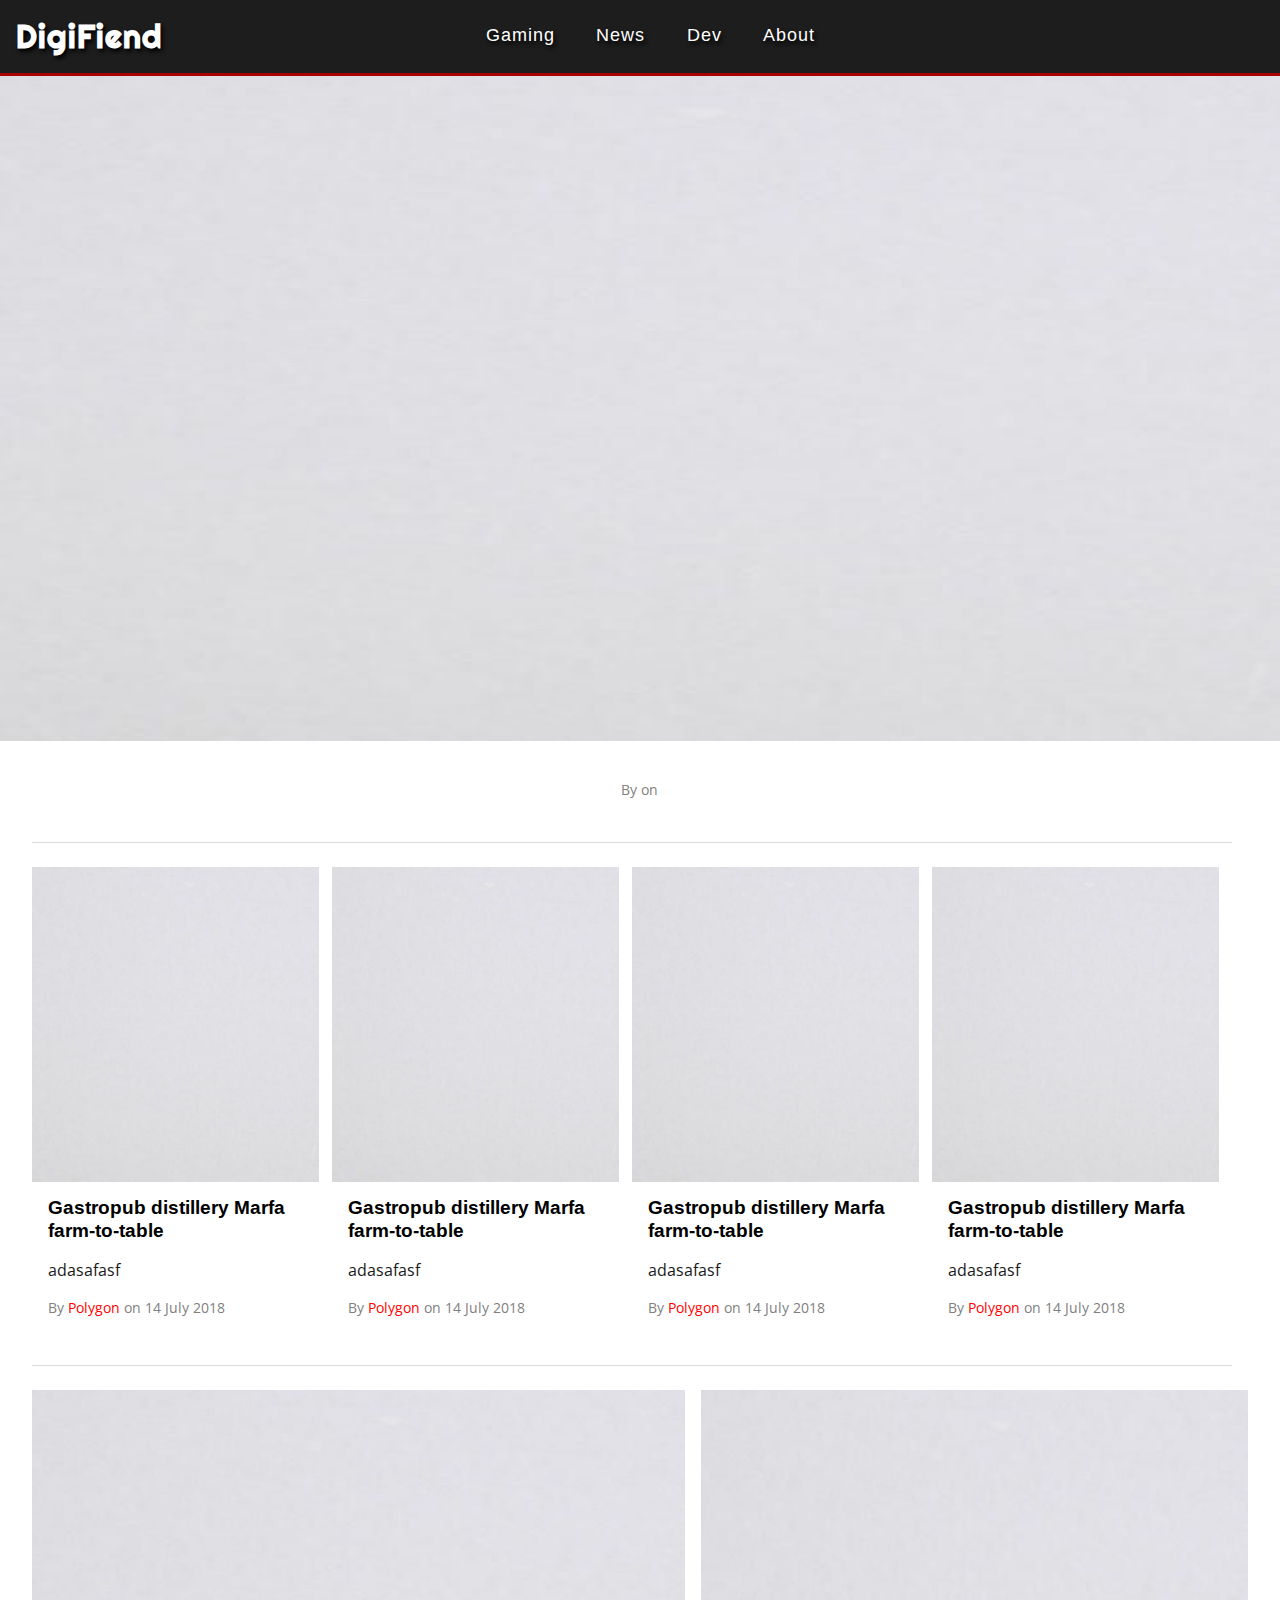
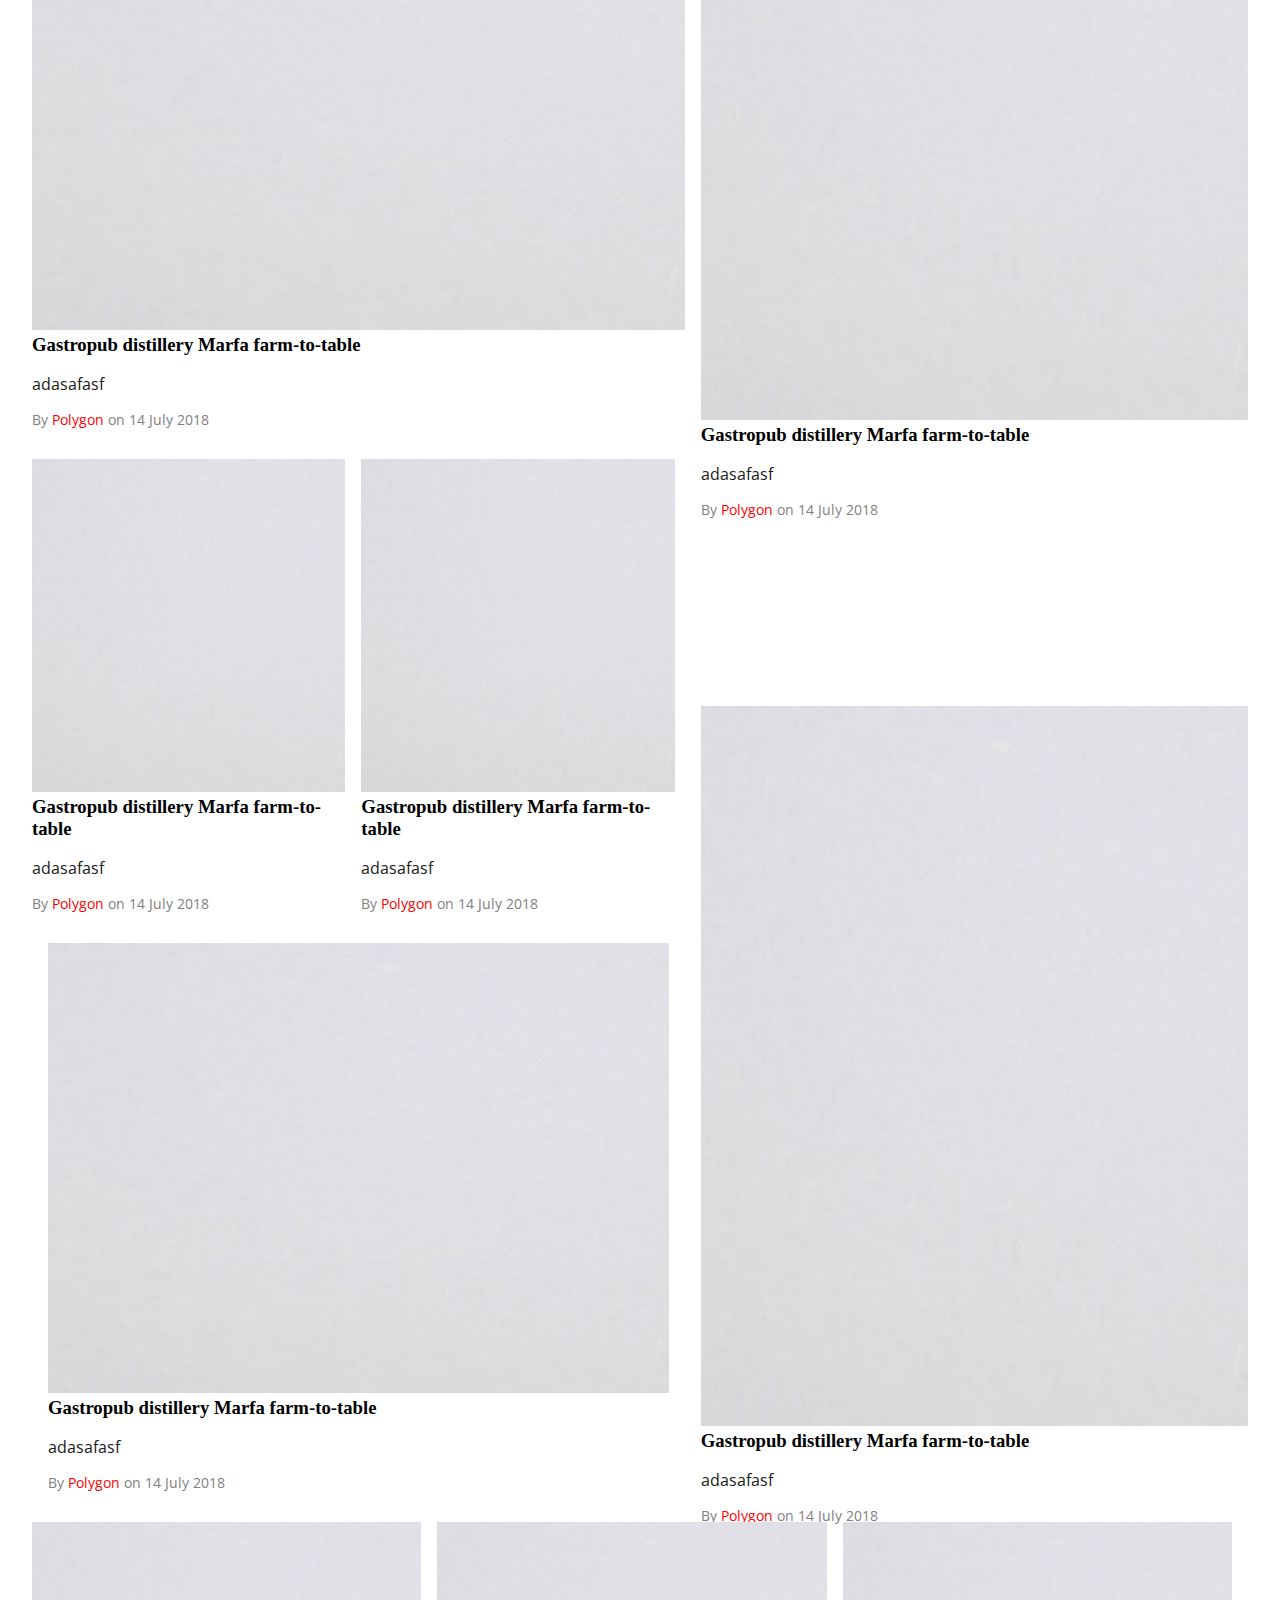
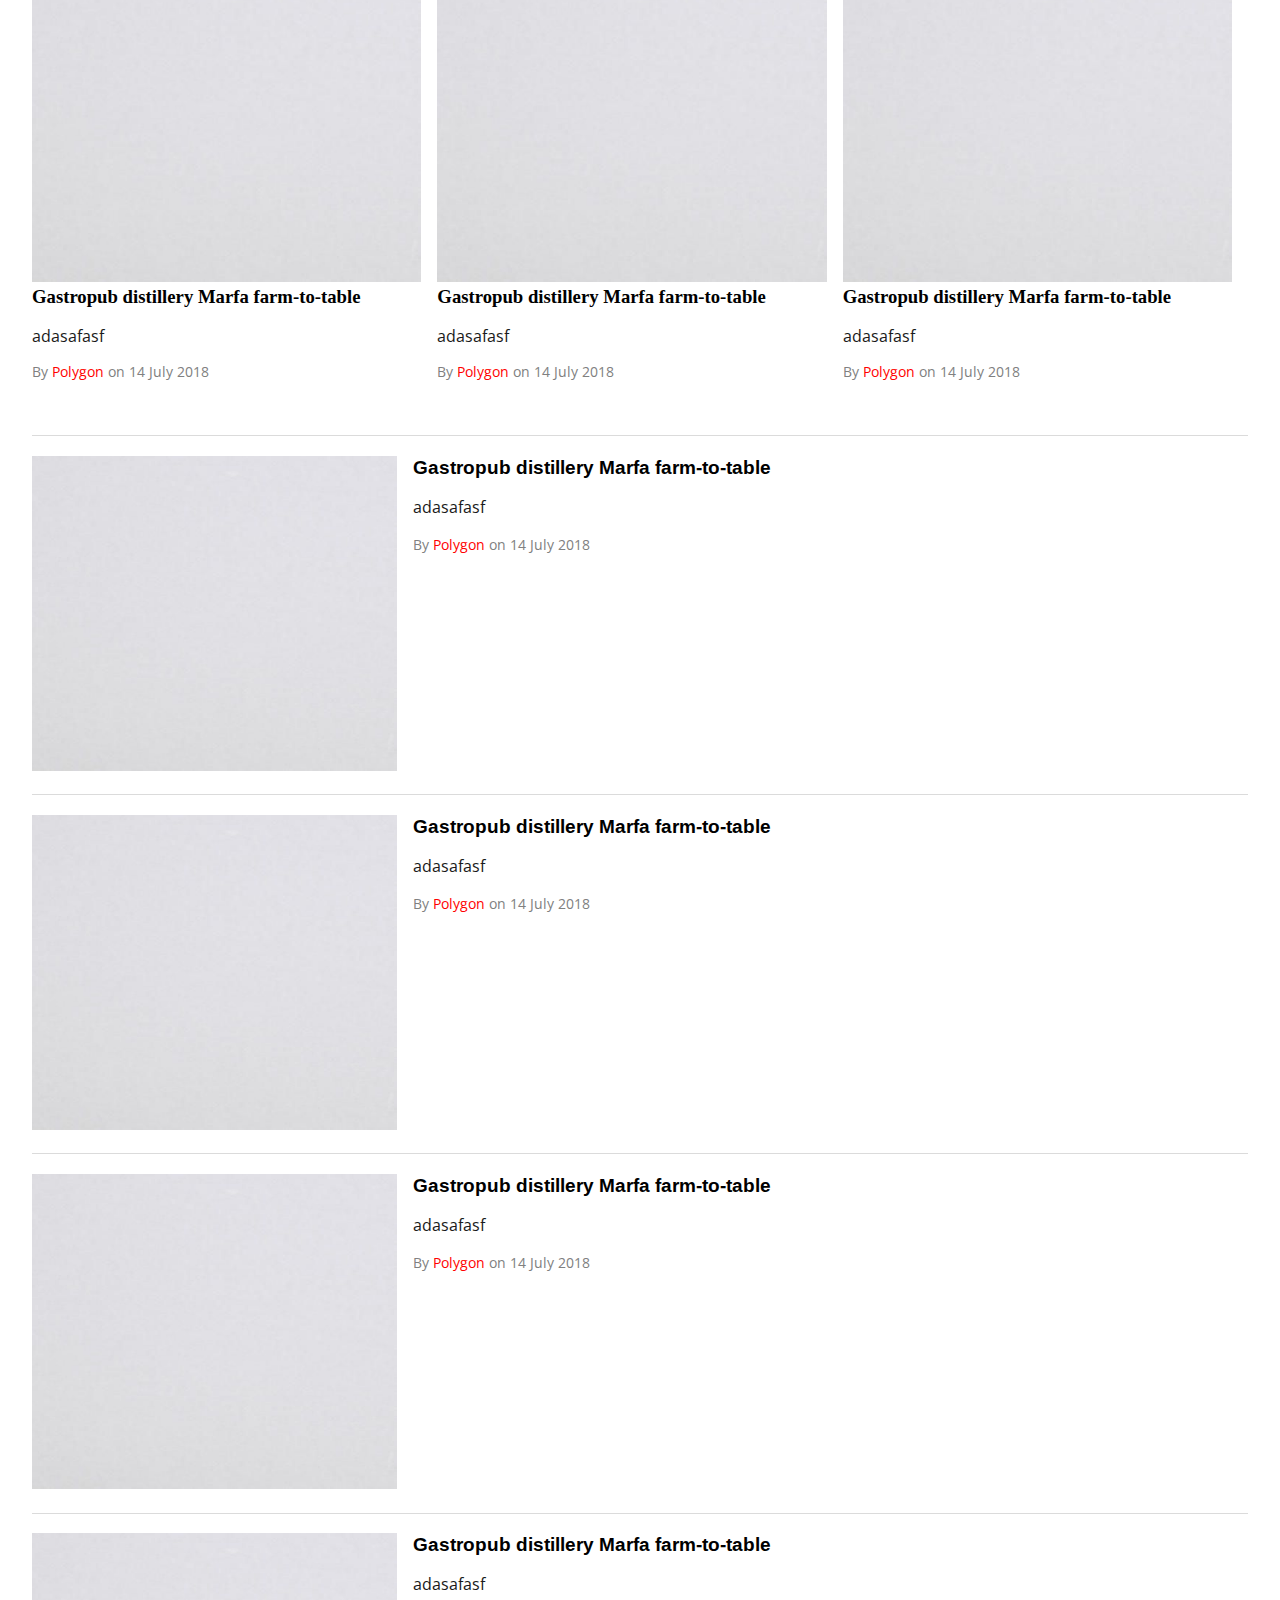
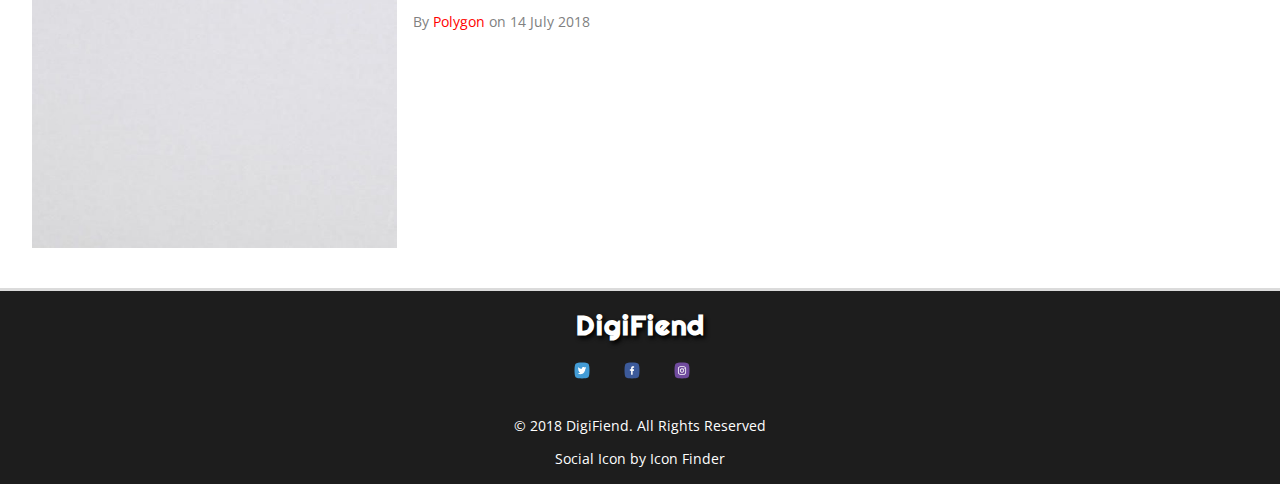
<file: index.html>
<!DOCTYPE html>
<html lang="en-US">
	<head>
		<meta charset="utf-8">
	 	<meta name="viewport" content="width=device-width, minimum-scale=1.0, initial-scale=1.0, user-scalable=yes">
		<meta name="author" content="digifiend">
		<meta name="description" content="Web yang berisi berita- berita terkini seputar teknologi digital dan games">
		<title>Digifiend - Berita Terkini Dunia Digital, Teknologi Digital, dan Games. </title>
		<link rel="shortcut icon" href="images/logo digifiend.ico" type="image/x-icon">
		<link rel="stylesheet" href="styles/main.css">
		<script defer src="scripts/core.js"></script>
		<script defer src="scripts/home.js"></script>		
	</head>
	<body>	
		<div class="navbar-expanded">
			<ul class="menu-expanded">
					<li><a href="gaming.html">Gaming</a></li>
					<li><a href="news.html">News</a></li>
					<li><a href="dev.html">Dev</a></li>
					<li><a href="about.html">About</a></li>
			</ul>			
		</div>
		<header>
			<a class="logo" href="index.html"><h1>DigiFiend</h1></a>
			<nav class="navbar">
				<ul class="menu">
					<li><a href="gaming.html">Gaming</a></li>
					<li><a href="news.html">News</a></li>
					<li><a href="dev.html">Dev</a></li>
					<li><a href="about.html">About</a></li>
				</ul>			
			</nav>
				<a class="drawer"><img src="images/menu.svg"></a>
			</header>
			<main>
			
			
				<section class="headline">
					<div class="headline-left">
						<a href="" class="headline-banner-link"><img class="headline-banner" src="images/grey.jpg" alt="headline of homepage"></a>
					</div>
					<article class="headline-content">
						<a class="headline-title-link" href=""><h2 class="headline-title"></h2></a>
	            		<p class="headline-summary"></p>
	            		<div class="article-author">
						    <p>By <span class="author"> </span> on <span class="date"> </span></p>
						</div>
					</article>
				</section>
			

			<section class="content">

				<section class="highlights-wrapper">

					<article class="highlights" id="highlights1">
						<div class="highlights-left">
				       		<a class="highlights-thumbnail-link" href=""><img class="highlights-thumbnail" src="images/grey.jpg" alt="highlights #1"></a>
				   		</div>
				       	<div class="highlights-right">
					        <a class="highlights-content highlights-link" href=""><h3 class="highlights-title">Gastropub distillery Marfa farm-to-table</h3></a>
							<p class="highlights-content highlights-summary">adasafasf</p>
					        <div class="article-author">
					        	<p class="highlights-content">By <span class="author">Polygon</span> on <span class="date">14 July 2018</p>
					        </div>
	        	       	</div> 
			        </article>

			        <article class="highlights" id="highlights2">
						<div class="highlights-left">
				       		<a class="highlights-thumbnail-link" href=""><img class="highlights-thumbnail" src="images/grey.jpg" alt="highlights #2"></a>
				   		</div>
				       	<div class="highlights-right">
					        <a class="highlights-content highlights-link" href=""><h3 class="highlights-title">Gastropub distillery Marfa farm-to-table</h3></a>
							<p class="highlights-content highlights-summary">adasafasf</p>
					        <div class="article-author">
					        	<p class="highlights-content">By <span class="author">Polygon</span> on <span class="date">14 July 2018</p>
					        </div>
	        	       	</div> 
			        </article>

			        <article class="highlights" id="highlights3">
						<div class="highlights-left">
				       		<a class="highlights-thumbnail-link" href=""><img class="highlights-thumbnail" src="images/grey.jpg" alt="highlights #3"></a>
				   		</div>
				       	<div class="highlights-right">
					        <a class="highlights-content highlights-link" href=""><h3 class="highlights-title">Gastropub distillery Marfa farm-to-table</h3></a>
							<p class="highlights-content highlights-summary">adasafasf</p>
					        <div class="article-author">
					        	<p class="highlights-content">By <span class="author">Polygon</span> on <span class="date">14 July 2018</p>
					        </div>
	        	       	</div> 
			        </article>

			        <article class="highlights" id="highlights4">
						<div class="highlights-left">
				       		<a class="highlights-thumbnail-link" href=""><img class="highlights-thumbnail" src="images/grey.jpg" alt="highlights #4"></a>
				   		</div>
				       	<div class="highlights-right">
					        <a class="highlights-content highlights-link" href=""><h3 class="highlights-title">Gastropub distillery Marfa farm-to-table</h3></a>
							<p class="highlights-content highlights-summary">adasafasf</p>
					        <div class="article-author">
					        	<p class="highlights-content">By <span class="author">Polygon</span> on <span class="date">14 July 2018</p>
					        </div>
	        	       	</div> 
			        </article>				

				</section>

				<section class="grid-wrapper">

					<div class="container" id="container1">

						<article class="grid one" id="grid1">
							<div class="grid-left">
				       			<a class="grid-thumbnail-link"><img class="grid-thumbnail" src="images/grey.jpg" alt="grid section #1"></a>
				   			</div>
					       	<div class="grid-right">
						        <a class="grid-content grid-link" href=""><h3 class="grid-title">Gastropub distillery Marfa farm-to-table</h3></a>
								<p class="grid-content grid-summary">adasafasf</p>
						        <div class="article-author">
						        	<p class="grid-content">By <span class="author">Polygon</span> on <span class="date">14 July 2018</p>
						        </div>
		        	       	</div>
						</article>
						<div class="container" id="container1-sub1">
							<article class="grid two" id="grid2">
								<div class="grid-left">
					       			<a class="grid-content grid-link" href=""><img class="grid-thumbnail" src="images/grey.jpg" alt="grid section #2"></a>
					   			</div>
						       	<div class="grid-right">
							        <a class="grid-content grid-link" href=""><h3 class="grid-title">Gastropub distillery Marfa farm-to-table</h3></a>
									<p class="grid-content grid-summary">adasafasf</p>
							        <div class="article-author">
							        	<p class="grid-content">By <span class="author">Polygon</span> on <span class="date">14 July 2018</p>
							        </div>
			        	       	</div>
							</article>
							<article class="grid three" id="grid3">
								<div class="grid-left">
					       			<a class="grid-content grid-link" href=""><img class="grid-thumbnail" src="images/grey.jpg" alt="grid section #3"></a>
					   			</div>
						       	<div class="grid-right">
							        <a class="grid-content grid-link" href=""><h3 class="grid-title">Gastropub distillery Marfa farm-to-table</h3></a>
									<p class="grid-content grid-summary">adasafasf</p>
							        <div class="article-author">
							        	<p class="grid-content">By <span class="author">Polygon</span> on <span class="date">14 July 2018</p>
							        </div>
			        	       	</div>
							</article>
							<article class="grid four" id="grid4">
								<div class="grid-left">
					       			<a class="grid-content grid-link" href=""><img class="grid-thumbnail" src="images/grey.jpg" alt="grid section #4"></a>
					   			</div>
						       	<div class="grid-right">
							        <a class="grid-content grid-link" href=""><h3 class="grid-title">Gastropub distillery Marfa farm-to-table</h3></a>
									<p class="grid-content grid-summary">adasafasf</p>
							        <div class="article-author">
							        	<p class="grid-content">By <span class="author">Polygon</span> on <span class="date">14 July 2018</p>
							        </div>
			        	       	</div>
							</article>
						</div>
						
					</div>

					<div class="containers" id="container2">
						<article class="grid five" id="grid5">
							<div class="grid-left">
				       			<a class="grid-content grid-link" href=""><img class="grid-thumbnail" src="images/grey.jpg" alt="grid section #5"></a>
				   			</div>
					       	<div class="grid-right">
						        <a class="grid-content grid-link" href=""><h3 class="grid-title">Gastropub distillery Marfa farm-to-table</h3></a>
								<p class="grid-content grid-summary">adasafasf</p>
						        <div class="article-author">
						        	<p class="grid-content">By <span class="author">Polygon</span> on <span class="date">14 July 2018</p>
						        </div>
		        	       	</div>
						</article>
						<article class="grid six" id="grid6">
							<div class="grid-left">
				       			<a class="grid-content grid-link" href=""><img class="grid-thumbnail" src="images/grey.jpg" alt="grid section #6"></a>
				   			</div>
					       	<div class="grid-right">
						        <a class="grid-content grid-link" href=""><h3 class="grid-title">Gastropub distillery Marfa farm-to-table</h3></a>
								<p class="grid-content grid-summary">adasafasf</p>
						        <div class="article-author">
						        	<p class="grid-content">By <span class="author">Polygon</span> on <span class="date">14 July 2018</p>
						        </div>
		        	       	</div>
						</article>
					</div>
					
					<div class="container" id="container3">
						<article class=" grid seven" id="grid7">
							<div class="grid-left">
				       			<a class="grid-content grid-link" href=""><img class="grid-thumbnail" src="images/grey.jpg" alt="grid section #7"></a>
				   			</div>
					       	<div class="grid-right">
						        <a class="grid-content grid-link" href=""><h3 class="grid-title">Gastropub distillery Marfa farm-to-table</h3></a>
								<p class="grid-content grid-summary">adasafasf</p>
						        <div class="article-author">
						        	<p class="grid-content">By <span class="author">Polygon</span> on <span class="date">14 July 2018</p>
						        </div>
		        	       	</div>
						</article>
						<article class=" grid eight" id="grid8">
							<div class="grid-left">
				       			<a class="grid-content grid-link" href=""><img class="grid-thumbnail" src="images/grey.jpg" alt="grid section #8"></a>
				   			</div>
					       	<div class="grid-right">
						        <a class="grid-content grid-link" href=""><h3 class="grid-title">Gastropub distillery Marfa farm-to-table</h3></a>
								<p class="grid-content grid-summary">adasafasf</p>
						        <div class="article-author">
						        	<p class="grid-content">By <span class="author">Polygon</span> on <span class="date">14 July 2018</p>
						        </div>
		        	       	</div>
						</article>
						<article class=" grid nine" id="grid9">
							<div class="grid-left">
				       			<a class="grid-content grid-link" href=""><img class="grid-thumbnail" src="images/grey.jpg" alt="grid section #9"></a>
				   			</div>
					       	<div class="grid-right">
						        <a class="grid-content grid-link" href=""><h3 class="grid-title">Gastropub distillery Marfa farm-to-table</h3></a>
								<p class="grid-content grid-summary">adasafasf</p>
						        <div class="article-author">
						        	<p class="grid-content">By <span class="author">Polygon</span> on <span class="date">14 July 2018</p>
						        </div>
		        	       	</div>
						</article>
					</div>
				</section>

				<section class="recent-news-wrapper">

					 <article class="recent-news" id="recent-news1">
						<div class="recent-news-left">
				       		<a class="recent-news-thumbnail-link" href=""><img class="recent-news-thumbnail" src="images/grey.jpg" alt="recent-news #4"></a>
				   		</div>
				       	<div class="recent-news-right">
					        <a class="recent-news-content recent-news-link" href=""><h3 class="recent-news-title">Gastropub distillery Marfa farm-to-table</h3></a>
							<p class="recent-news-content recent-news-summary">adasafasf</p>
					        <div class="article-author">
					        	<p class="recent-news-content">By <span class="author">Polygon</span> on <span class="date">14 July 2018</p>
					        </div>
	        	       	</div> 
			        </article>		

			        <article class="recent-news" id="recent-news2">
						<div class="recent-news-left">
				       		<a class="recent-news-thumbnail-link" href=""><img class="recent-news-thumbnail" src="images/grey.jpg" alt="recent-news #4"></a>
				   		</div>
				       	<div class="recent-news-right">
					        <a class="recent-news-content recent-news-link" href=""><h3 class="recent-news-title">Gastropub distillery Marfa farm-to-table</h3></a>
							<p class="recent-news-content recent-news-summary">adasafasf</p>
					        <div class="article-author">
					        	<p class="recent-news-content">By <span class="author">Polygon</span> on <span class="date">14 July 2018</p>
					        </div>
	        	       	</div> 
			        </article>		

			        <article class="recent-news" id="recent-news3">
						<div class="recent-news-left">
				       		<a class="recent-news-thumbnail-link" href=""><img class="recent-news-thumbnail" src="images/grey.jpg" alt="recent-news #4"></a>
				   		</div>
				       	<div class="recent-news-right">
					        <a class="recent-news-content recent-news-link" href=""><h3 class="recent-news-title">Gastropub distillery Marfa farm-to-table</h3></a>
							<p class="recent-news-content recent-news-summary">adasafasf</p>
					        <div class="article-author">
					        	<p class="recent-news-content">By <span class="author">Polygon</span> on <span class="date">14 July 2018</p>
					        </div>
	        	       	</div> 
			        </article>		

			        <article class="recent-news" id="recent-news4">
						<div class="recent-news-left">
				       		<a class="recent-news-thumbnail-link" href=""><img class="recent-news-thumbnail" src="images/grey.jpg" alt="recent-news #4"></a>
				   		</div>
				       	<div class="recent-news-right">
					        <a class="recent-news-content recent-news-link" href=""><h3 class="recent-news-title">Gastropub distillery Marfa farm-to-table</h3></a>
							<p class="recent-news-content recent-news-summary">adasafasf</p>
					        <div class="article-author">
					        	<p class="recent-news-content">By <span class="author">Polygon</span> on <span class="date">14 July 2018</p>
					        </div>
	        	       	</div> 
			        </article>		
			   
				</section>

			</section> 
			<footer>
				<div class="footer-logo"><h1>DigiFiend</h1></div>
				<div class="social">
					<a class="zocial-twitter" href=""><img src="images/twitter.svg"></a>
					<a class="zocial-facebook" href=""><img src="images/fb.svg"></a>
					<a class="zocial-instagram" href=""><img src="images/ig.svg"></a>
				</div>
				<div class="etc">
					<p>&copy; 2018 DigiFiend. All Rights Reserved</p>
					<a href='https://www.iconfinder.com/iconsets/social-media-square-8'>Social Icon by Icon Finder</a>
				</div>		
			
			</footer>
		</main>
	</body>
</html>
</file>
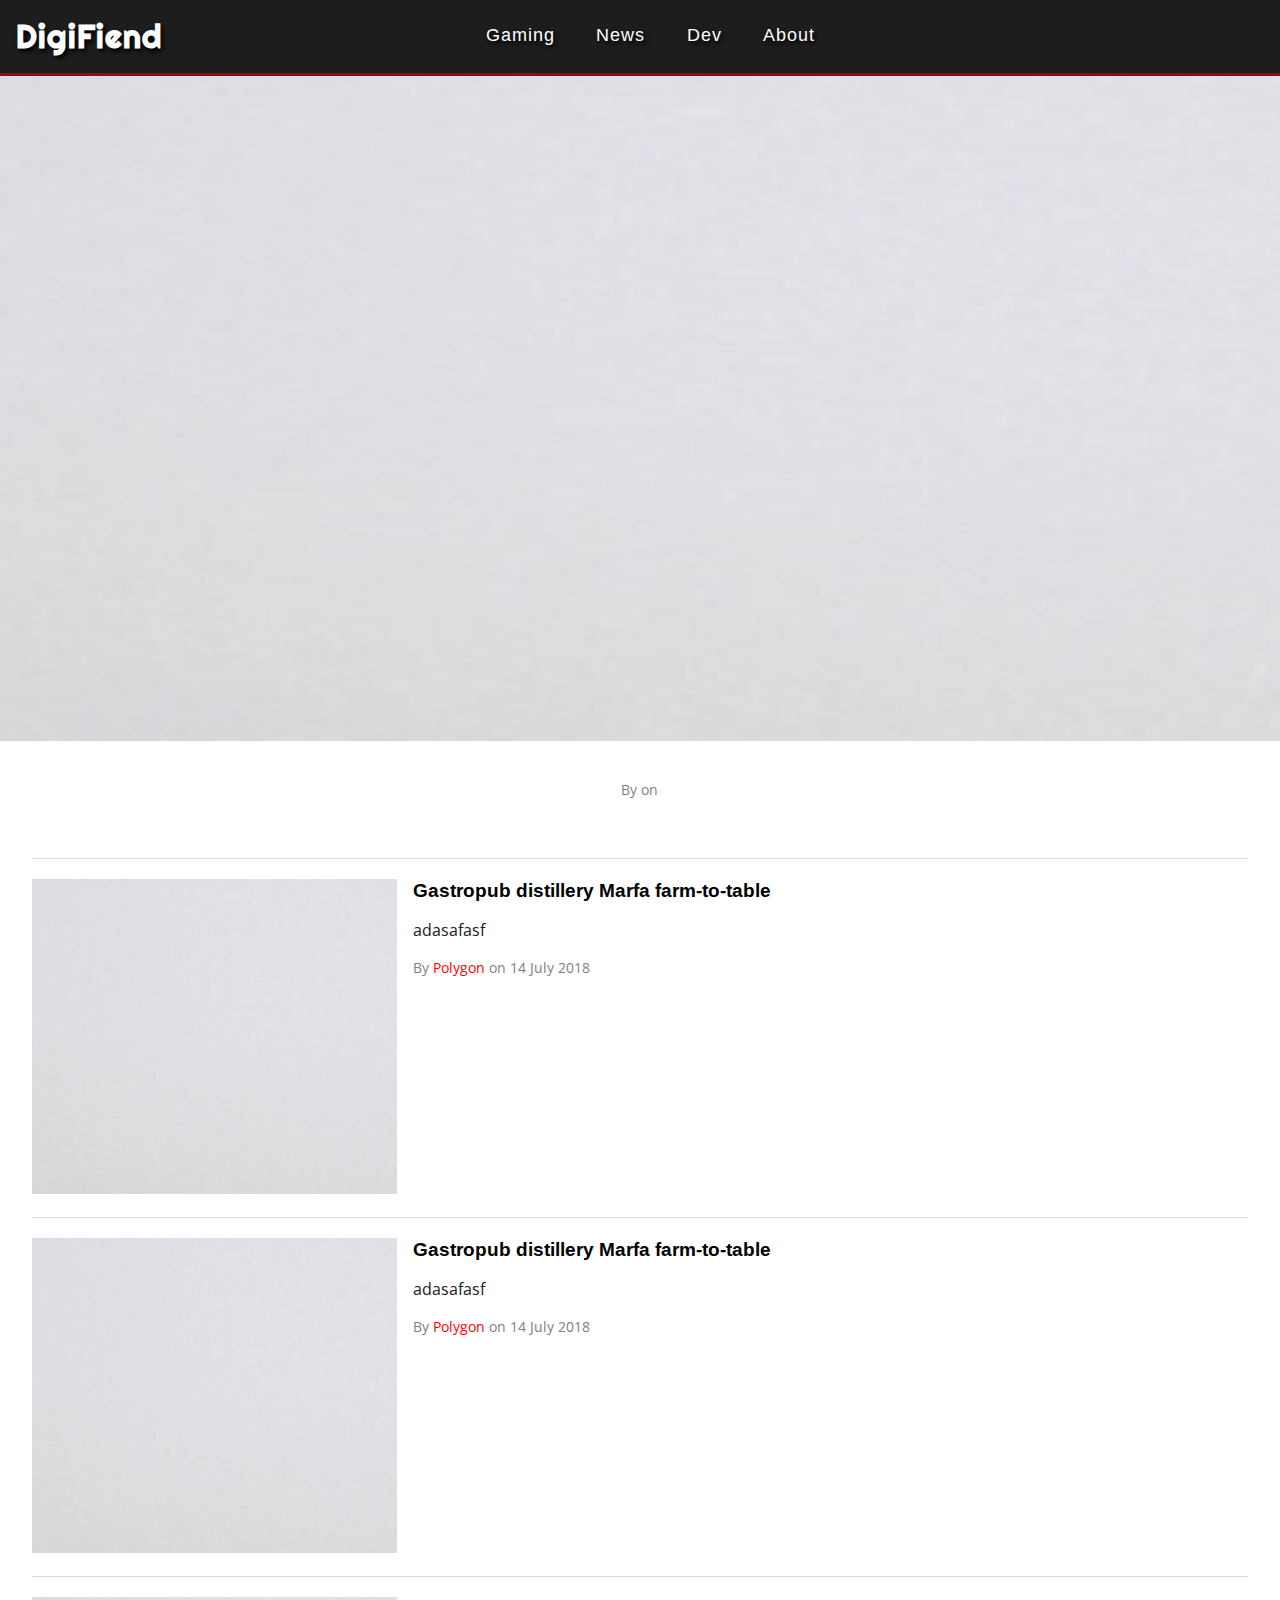
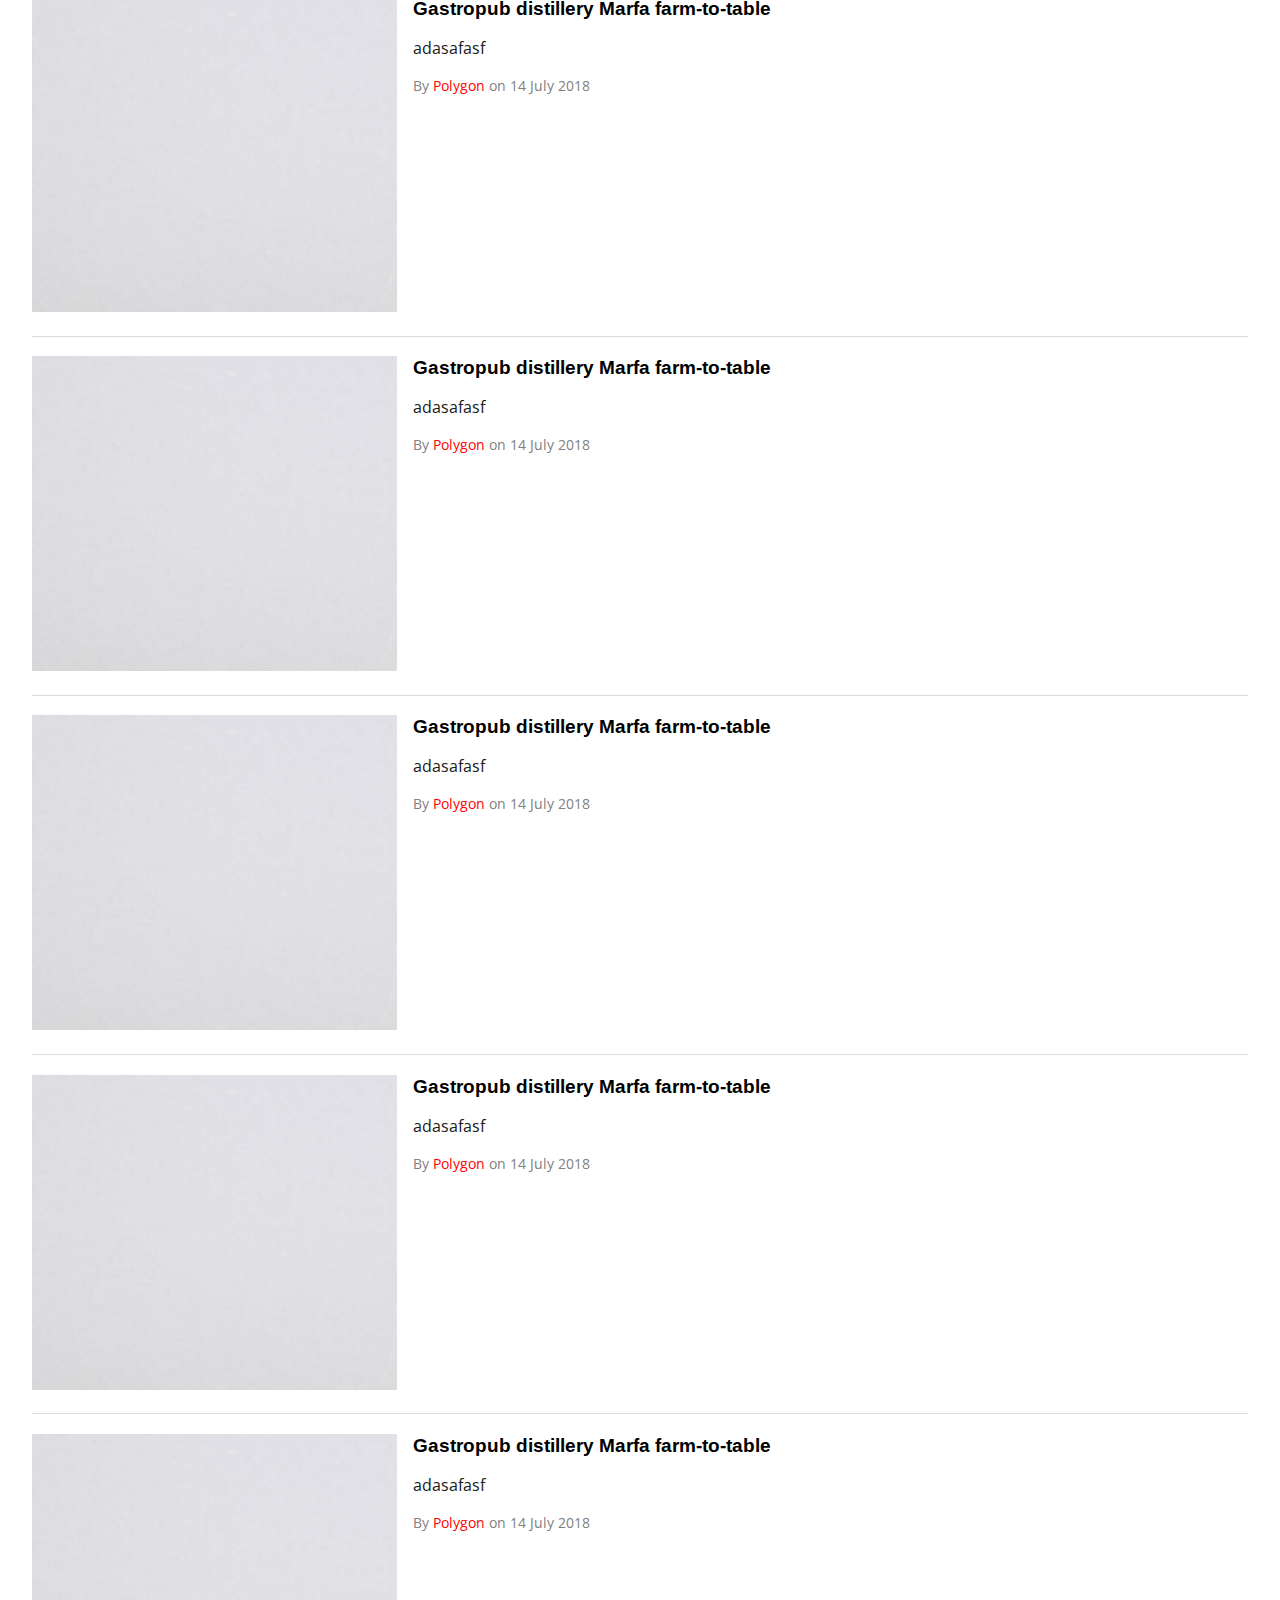
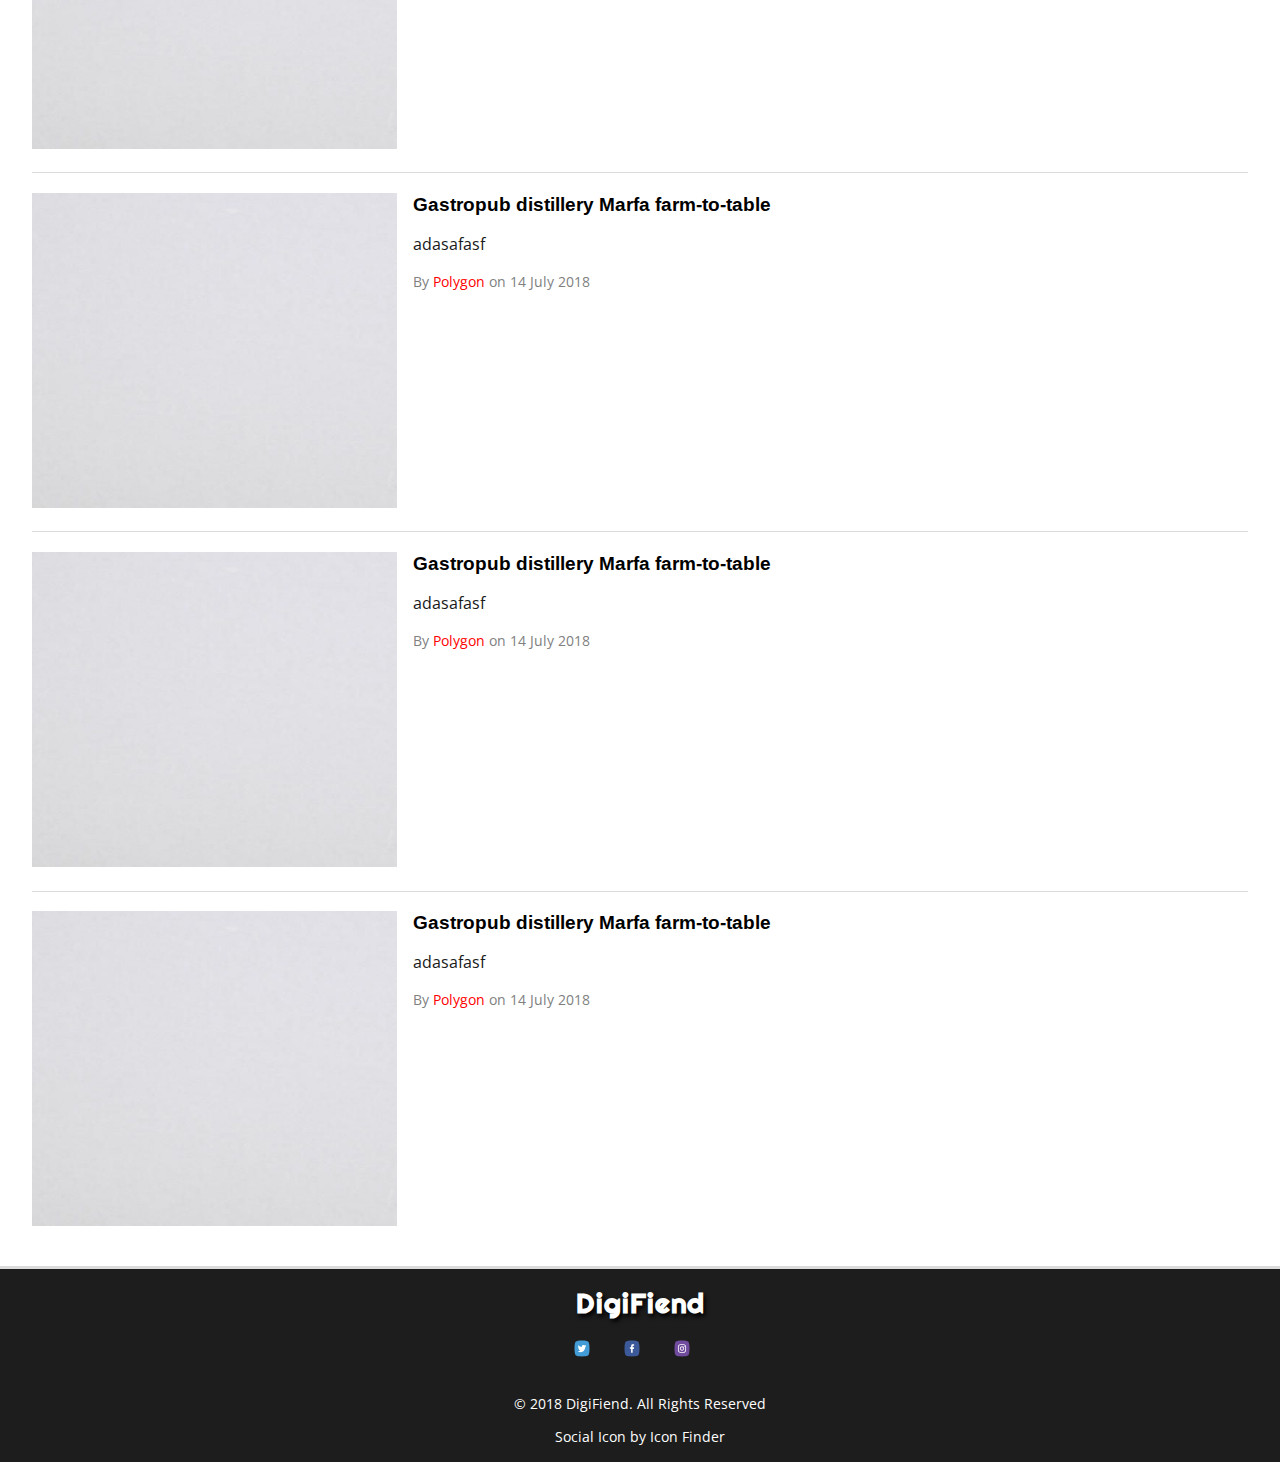
<file: dev.html>
<!DOCTYPE html>
<html>
<head>
	<meta charset="utf-8">
	<meta name="viewport" content="width=device-width, minimum-scale=1.0, initial-scale=1.0, 
	user-scalable=yes">
	<meta name="author" content="digifiend">
	<meta name="description" content="Latest news about games">
	<title>Digifiend - Berita Terkini Dunia Digital, Teknologi Digital, dan Games. </title>
	<link rel="shortcut icon" href="images/logo digifiend.ico" type="image/x-icon">
	<link rel="stylesheet" href="styles/main.css">
	<script defer src="scripts/core.js"></script>	
	<script defer src="scripts/dev.js"></script>	
</head>
<body>
	<div class="navbar-expanded">
			<ul class="menu-expanded">
					<li><a href="gaming.html">Gaming</a></li>
					<li><a href="news.html">News</a></li>
					<li><a href="dev.html">Dev</a></li>
					<li><a href="about.html">About</a></li>
			</ul>			
		</div>
		<header>
			<a class="logo" href="index.html"><h1>DigiFiend</h1></a>
			<nav class="navbar">
				<ul class="menu">
					<li><a href="gaming.html">Gaming</a></li>
					<li><a href="news.html">News</a></li>
					<li><a href="dev.html">Dev</a></li>
					<li><a href="about.html">About</a></li>
				</ul>			
			</nav>
				<a class="drawer"><img src="images/menu.svg"></a>
		</header>
		<main>

			<section class="headline-dev">
					<div class="headline-left">
						<a href="" class="headline-banner-link"><img class="headline-banner" src="images/grey.jpg" alt="headline of homepage"></a>
					</div>
					<article class="headline-content">
						<a class="headline-title-link" href=""><h2 class="headline-title"></h2></a>
	            		<p class="headline-summary"></p>
	            		<div class="article-author">
						    <p>By <span class="author"> </span> on <span class="date"> </span></p>
						</div>
					</article>
				</section>

			<section class="content">
				
				<section class="recent-news-wrapper">
			      
			        <article class="recent-news" id="recent-news-dev1">
						<div class="recent-news-left">
				       		<a class="recent-news-thumbnail-link" href=""><img class="recent-news-thumbnail" src="images/grey.jpg" alt="recent-news #1"></a>
				   		</div>
				       	<div class="recent-news-right">
					        <a class="recent-news-content recent-news-link" href=""><h3 class="recent-news-title">Gastropub distillery Marfa farm-to-table</h3></a>
							<p class="recent-news-content recent-news-summary">adasafasf</p>
					        <div class="article-author">
					        	<p class="recent-news-content">By <span class="author">Polygon</span> on <span class="date">14 July 2018</p>
					        </div>
	        	       	</div> 
			        </article>

			        <article class="recent-news" id="recent-news-dev2">
						<div class="recent-news-left">
				       		<a class="recent-news-thumbnail-link" href=""><img class="recent-news-thumbnail" src="images/grey.jpg" alt="recent-news #2"></a>
				   		</div>
				       	<div class="recent-news-right">
					        <a class="recent-news-content recent-news-link" href=""><h3 class="recent-news-title">Gastropub distillery Marfa farm-to-table</h3></a>
							<p class="recent-news-content recent-news-summary">adasafasf</p>
					        <div class="article-author">
					        	<p class="recent-news-content">By <span class="author">Polygon</span> on <span class="date">14 July 2018</p>
					        </div>
	        	       	</div> 
			        </article>

			        <article class="recent-news" id="recent-news-dev3">
						<div class="recent-news-left">
				       		<a class="recent-news-thumbnail-link" href=""><img class="recent-news-thumbnail" src="images/grey.jpg" alt="recent-news #3"></a>
				   		</div>
				       	<div class="recent-news-right">
					        <a class="recent-news-content recent-news-link" href=""><h3 class="recent-news-title">Gastropub distillery Marfa farm-to-table</h3></a>
							<p class="recent-news-content recent-news-summary">adasafasf</p>
					        <div class="article-author">
					        	<p class="recent-news-content">By <span class="author">Polygon</span> on <span class="date">14 July 2018</p>
					        </div>
	        	       	</div> 
			        </article>

			         <article class="recent-news" id="recent-news-dev4">
						<div class="recent-news-left">
				       		<a class="recent-news-thumbnail-link" href=""><img class="recent-news-thumbnail" src="images/grey.jpg" alt="recent-news #4"></a>
				   		</div>
				       	<div class="recent-news-right">
					        <a class="recent-news-content recent-news-link" href=""><h3 class="recent-news-title">Gastropub distillery Marfa farm-to-table</h3></a>
							<p class="recent-news-content recent-news-summary">adasafasf</p>
					        <div class="article-author">
					        	<p class="recent-news-content">By <span class="author">Polygon</span> on <span class="date">14 July 2018</p>
					        </div>
	        	       	</div> 
			        </article>

			        <article class="recent-news" id="recent-news-dev5">
						<div class="recent-news-left">
				       		<a class="recent-news-thumbnail-link" href=""><img class="recent-news-thumbnail" src="images/grey.jpg" alt="recent-news #5"></a>
				   		</div>
				       	<div class="recent-news-right">
					        <a class="recent-news-content recent-news-link" href=""><h3 class="recent-news-title">Gastropub distillery Marfa farm-to-table</h3></a>
							<p class="recent-news-content recent-news-summary">adasafasf</p>
					        <div class="article-author">
					        	<p class="recent-news-content">By <span class="author">Polygon</span> on <span class="date">14 July 2018</p>
					        </div>
	        	       	</div> 
			        </article>

			        <article class="recent-news" id="recent-news-dev6">
						<div class="recent-news-left">
				       		<a class="recent-news-thumbnail-link" href=""><img class="recent-news-thumbnail" src="images/grey.jpg" alt="recent-news #6"></a>
				   		</div>
				       	<div class="recent-news-right">
					        <a class="recent-news-content recent-news-link" href=""><h3 class="recent-news-title">Gastropub distillery Marfa farm-to-table</h3></a>
							<p class="recent-news-content recent-news-summary">adasafasf</p>
					        <div class="article-author">
					        	<p class="recent-news-content">By <span class="author">Polygon</span> on <span class="date">14 July 2018</p>
					        </div>
	        	       	</div> 
			        </article>

			        <article class="recent-news" id="recent-news-dev7">
						<div class="recent-news-left">
				       		<a class="recent-news-thumbnail-link" href=""><img class="recent-news-thumbnail" src="images/grey.jpg" alt="recent-news #7"></a>
				   		</div>
				       	<div class="recent-news-right">
					        <a class="recent-news-content recent-news-link" href=""><h3 class="recent-news-title">Gastropub distillery Marfa farm-to-table</h3></a>
							<p class="recent-news-content recent-news-summary">adasafasf</p>
					        <div class="article-author">
					        	<p class="recent-news-content">By <span class="author">Polygon</span> on <span class="date">14 July 2018</p>
					        </div>
	        	       	</div> 
			        </article>

			        <article class="recent-news" id="recent-news-dev8">
						<div class="recent-news-left">
				       		<a class="recent-news-thumbnail-link" href=""><img class="recent-news-thumbnail" src="images/grey.jpg" alt="recent-news #8"></a>
				   		</div>
				       	<div class="recent-news-right">
					        <a class="recent-news-content recent-news-link" href=""><h3 class="recent-news-title">Gastropub distillery Marfa farm-to-table</h3></a>
							<p class="recent-news-content recent-news-summary">adasafasf</p>
					        <div class="article-author">
					        	<p class="recent-news-content">By <span class="author">Polygon</span> on <span class="date">14 July 2018</p>
					        </div>
	        	       	</div> 
			        </article>

			        <article class="recent-news" id="recent-news-dev9">
						<div class="recent-news-left">
				       		<a class="recent-news-thumbnail-link" href=""><img class="recent-news-thumbnail" src="images/grey.jpg" alt="recent-news #9"></a>
				   		</div>
				       	<div class="recent-news-right">
					        <a class="recent-news-content recent-news-link" href=""><h3 class="recent-news-title">Gastropub distillery Marfa farm-to-table</h3></a>
							<p class="recent-news-content recent-news-summary">adasafasf</p>
					        <div class="article-author">
					        	<p class="recent-news-content">By <span class="author">Polygon</span> on <span class="date">14 July 2018</p>
					        </div>
	        	       	</div> 
			        </article>

			        <article class="recent-news" id="recent-news-dev10">
						<div class="recent-news-left">
				       		<a class="recent-news-thumbnail-link" href=""><img class="recent-news-thumbnail" src="images/grey.jpg" alt="recent-news #10"></a>
				   		</div>
				       	<div class="recent-news-right">
					        <a class="recent-news-content recent-news-link" href=""><h3 class="recent-news-title">Gastropub distillery Marfa farm-to-table</h3></a>
							<p class="recent-news-content recent-news-summary">adasafasf</p>
					        <div class="article-author">
					        	<p class="recent-news-content">By <span class="author">Polygon</span> on <span class="date">14 July 2018</p>
					        </div>
	        	       	</div> 
			        </article>

				</section>
				
			</section> 
			<footer>
				<div class="footer-logo"><h1>DigiFiend</h1></div>
				<div class="social">
					<a class="zocial-twitter" href=""><img src="images/twitter.svg"></a>
					<a class="zocial-facebook" href=""><img src="images/fb.svg"></a>
					<a class="zocial-instagram" href=""><img src="images/ig.svg"></a>
				</div>
				<div class="etc">
					<p>&copy; 2018 DigiFiend. All Rights Reserved</p>
					<a href='https://www.iconfinder.com/iconsets/social-media-square-8'>Social Icon by Icon Finder</a>
				</div>		
			
			</footer>
		</main>
	</body>
</html>
</file>
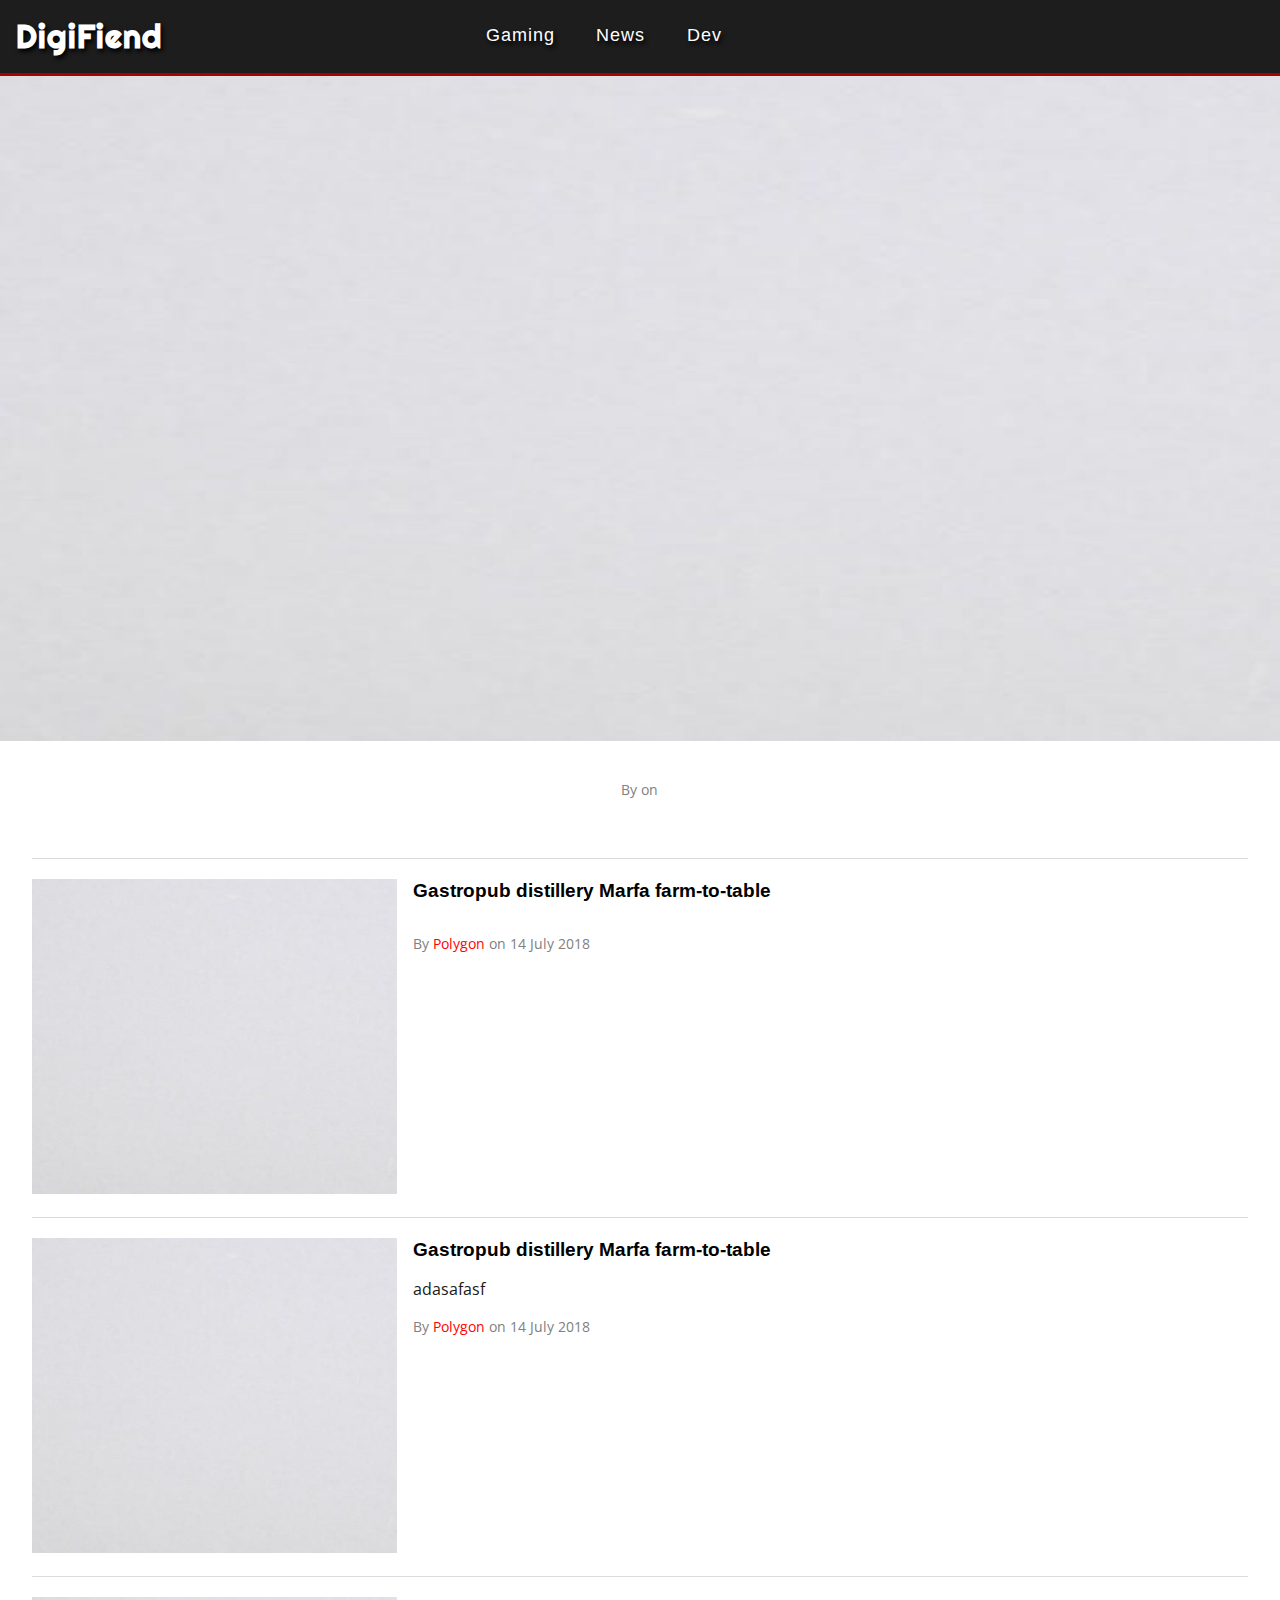
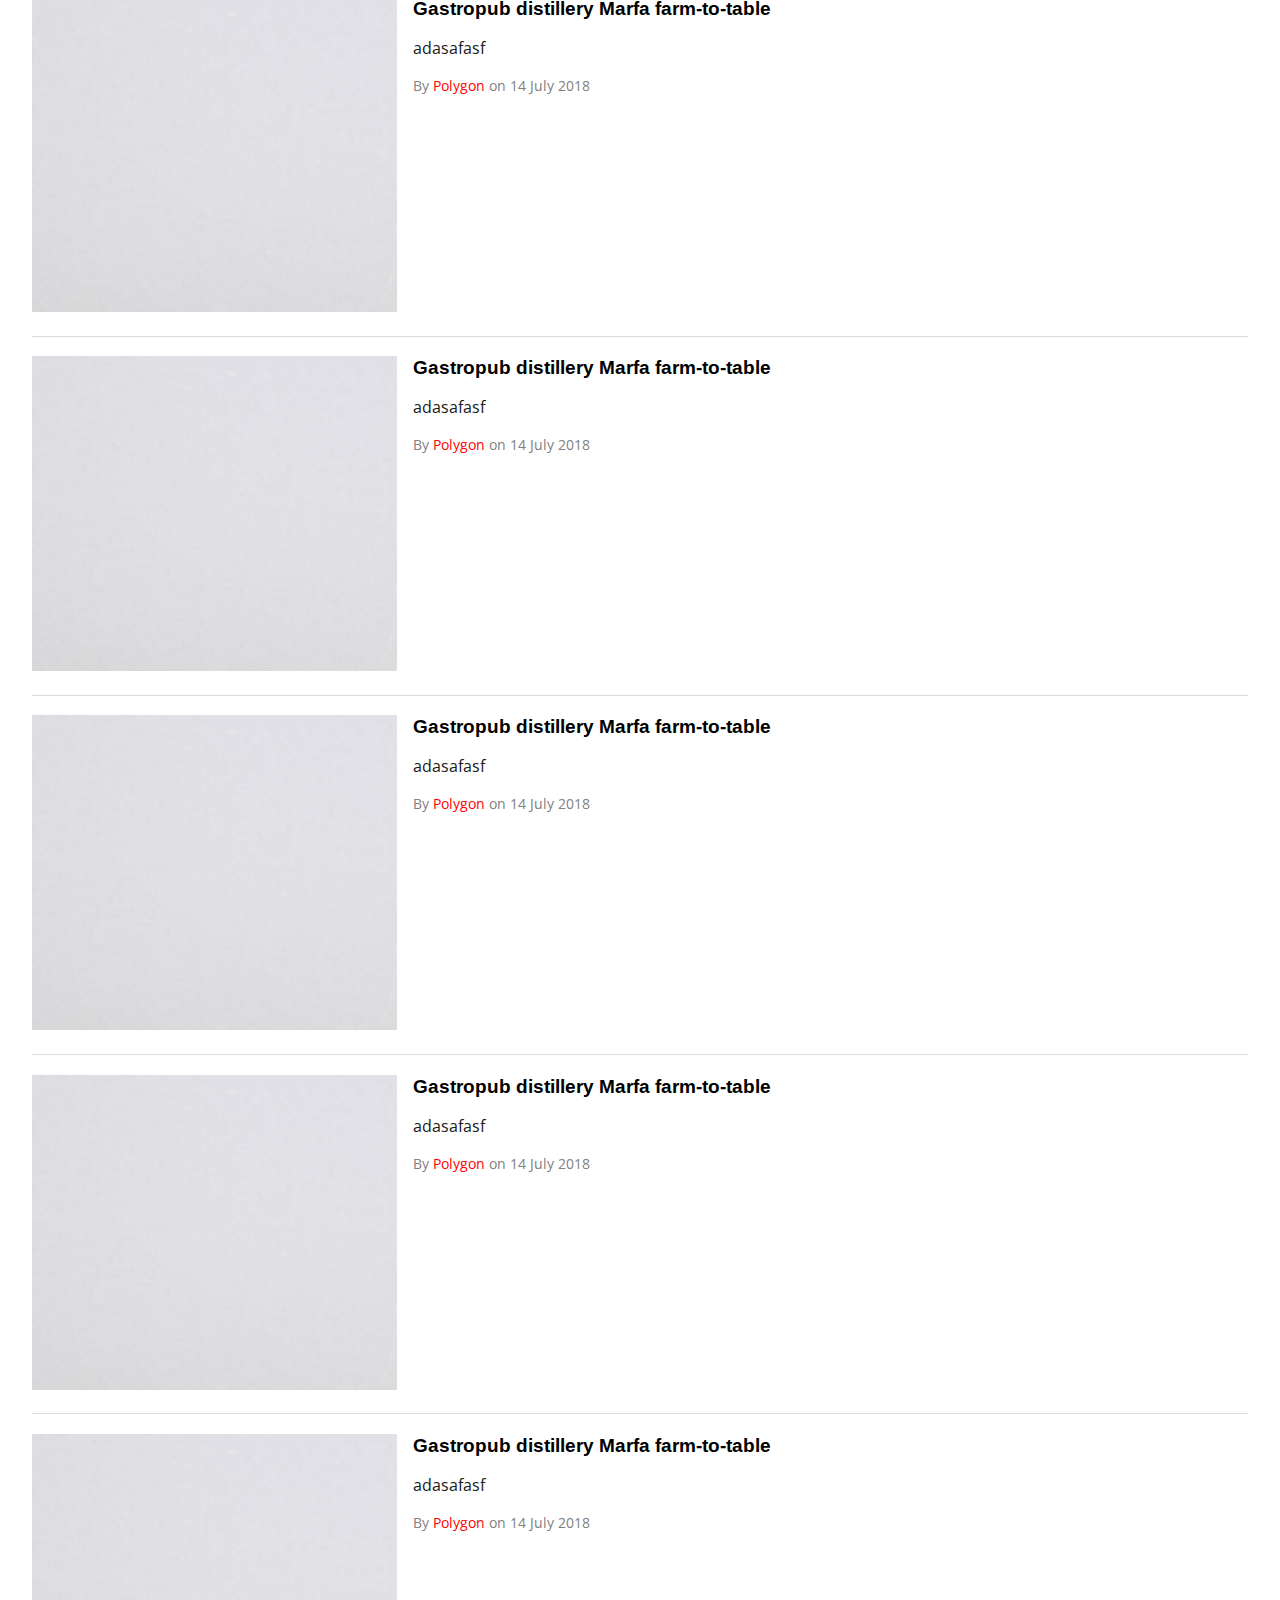
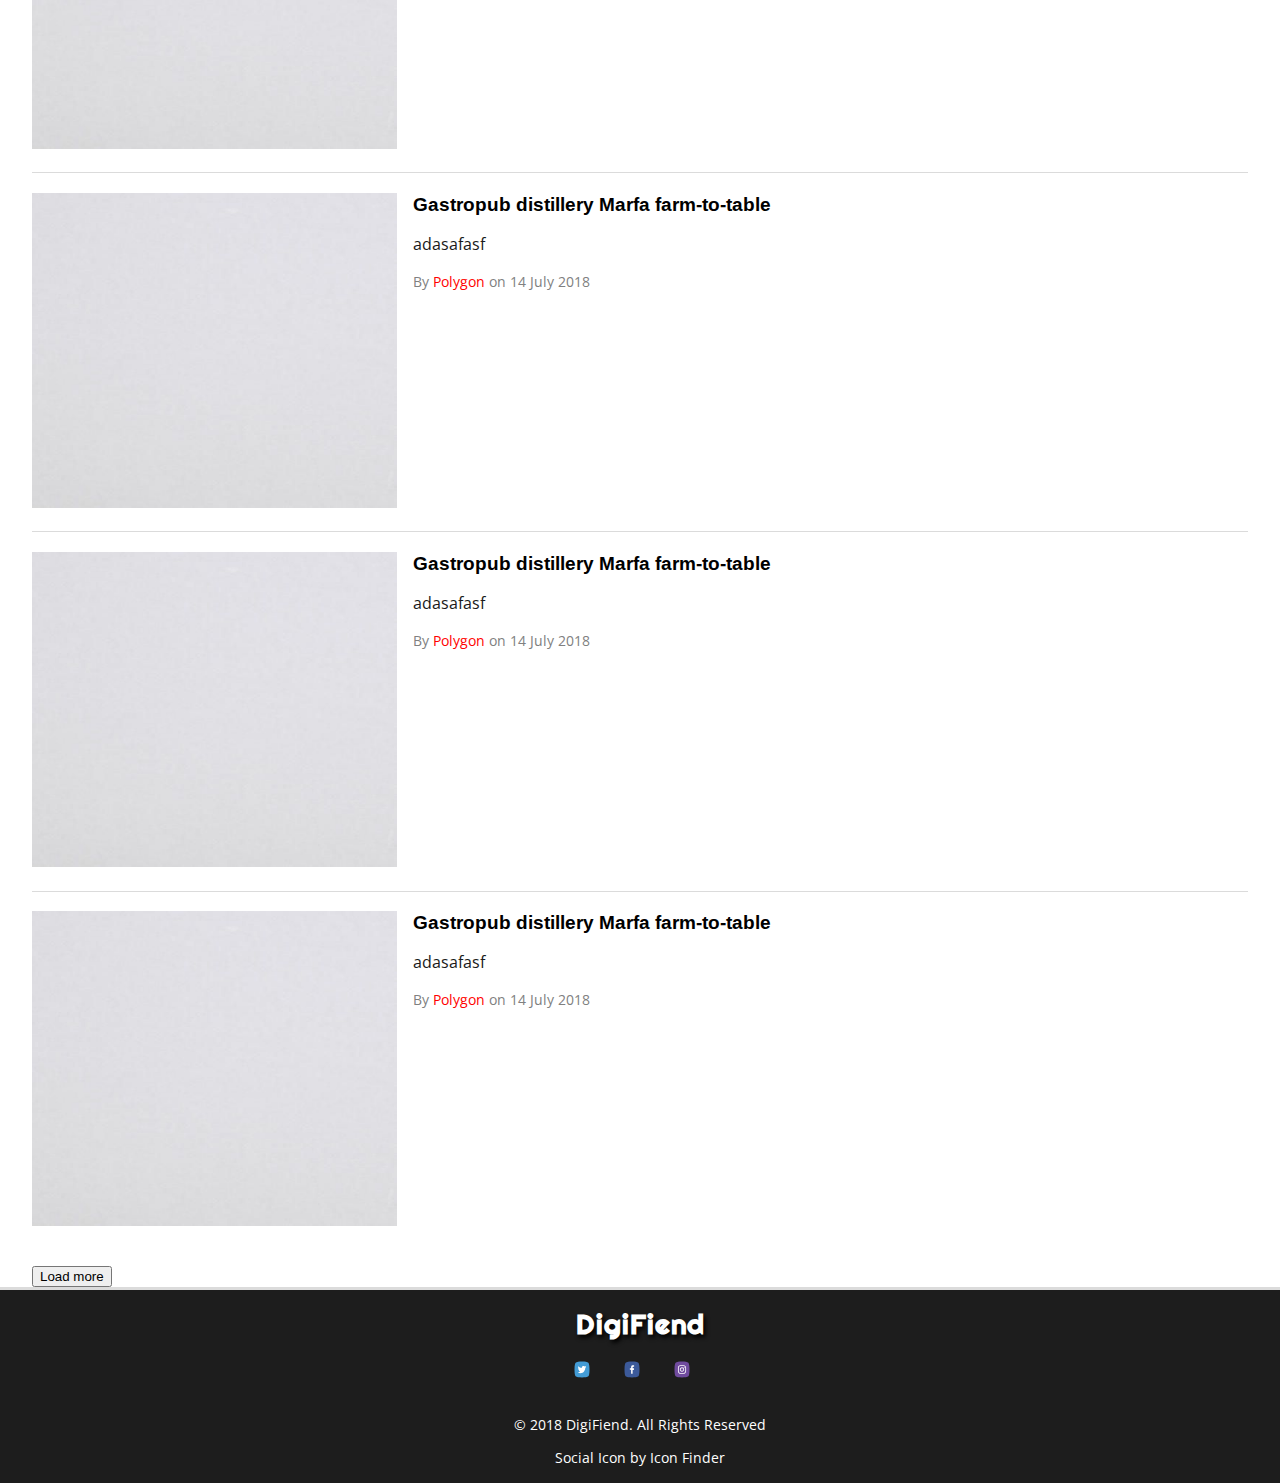
<file: gaming.html>
<!DOCTYPE html>
<html>
<head>
	<meta charset="utf-8">
	<meta name="viewport" content="width=device-width, minimum-scale=1.0, initial-scale=1.0, 
	user-scalable=yes">
	<meta name="author" content="digifiend">
	<meta name="description" content="Latest news about games">
	<title>Digifiend - Latest News from Digital Technology and Games. </title>
	<link rel="shortcut icon" href="images/logo digifiend.ico" type="image/x-icon">
	<link rel="stylesheet" href="styles/main.css">
	<script defer src="scripts/core.js"></script>	
	<script defer src="scripts/gaming.js"></script>	
</head>
<body>
	<div class="navbar-expanded">
			<ul class="menu-expanded">
					<li><a href="gaming.html">Gaming</a></li>
					<li><a href="news.html">News</a></li>
					<li><a href="dev.html">Dev</a></li>
			</ul>			
		</div>
		<header>
			<a class="logo" href="index.html"><h1>DigiFiend</h1></a>
			<nav class="navbar">
				<ul class="menu">
					<li><a href="gaming.html">Gaming</a></li>
					<li><a href="news.html">News</a></li>
					<li><a href="dev.html">Dev</a></li>
				</ul>			
			</nav>
				<a class="drawer"><img src="images/menu.svg"></a>
		</header>
		<main>

				<section class="headline-gaming">
					<div class="headline-left">
						<a href="" class="headline-banner-link"><img class="headline-banner" src="images/grey.jpg" alt="headline of homepage"></a>
					</div>
					<article class="headline-content">
						<a class="headline-title-link" href=""><h2 class="headline-title"></h2></a>
	            		<p class="headline-summary"></p>
	            		<div class="article-author">
						    <p>By <span class="author"> </span> on <span class="date"> </span></p>
						</div>
					</article>
				</section>

				<section class="content">
				
				<section class="recent-news-wrapper" id="gaming-section">
			        <article class="recent-news" id="recent-news-gaming1">
			        	<div class="recent-news-left">
				       	<a class="recent-news-thumbnail-link" href="">
				       		<img class="recent-news-thumbnail" src="images/grey.jpg" alt="recent-news #4">
				       	</a>
				   		</div>
				       	<div class="recent-news-right">
					        <a class="recent-news-content recent-news-link" href=""><h3 class="recent-news-title">Gastropub distillery Marfa farm-to-table</h3></a>
							<p class="recent-news-content recent-news-summary"></p>
					        <div class="article-author">
					        	<p class="recent-news-content">By <span class="author">Polygon</span> on <span class="date">14 July 2018</p>
					        </div>
	        	       	</div> 
			        </article>

			        <article class="recent-news" id="recent-news-gaming2">
						<div class="recent-news-left">
				       		<a class="recent-news-thumbnail-link" href=""><img class="recent-news-thumbnail" src="images/grey.jpg" alt="recent-news #2"></a>
				   		</div>
				       	<div class="recent-news-right">
					        <a class="recent-news-content recent-news-link" href=""><h3 class="recent-news-title">Gastropub distillery Marfa farm-to-table</h3></a>
							<p class="recent-news-content recent-news-summary">adasafasf</p>
					        <div class="article-author">
					        	<p class="recent-news-content">By <span class="author">Polygon</span> on <span class="date">14 July 2018</p>
					        </div>
	        	       	</div> 
			        </article>

			        <article class="recent-news" id="recent-news-gaming3">
						<div class="recent-news-left">
				       		<a class="recent-news-thumbnail-link" href=""><img class="recent-news-thumbnail" src="images/grey.jpg" alt="recent-news #3"></a>
				   		</div>
				       	<div class="recent-news-right">
					        <a class="recent-news-content recent-news-link" href=""><h3 class="recent-news-title">Gastropub distillery Marfa farm-to-table</h3></a>
							<p class="recent-news-content recent-news-summary">adasafasf</p>
					        <div class="article-author">
					        	<p class="recent-news-content">By <span class="author">Polygon</span> on <span class="date">14 July 2018</p>
					        </div>
	        	       	</div> 
			        </article>

			        <article class="recent-news" id="recent-news-gaming4">
						<div class="recent-news-left">
				       		<a class="recent-news-thumbnail-link" href=""><img class="recent-news-thumbnail" src="images/grey.jpg" alt="recent-news #4"></a>
				   		</div>
				       	<div class="recent-news-right">
					        <a class="recent-news-content recent-news-link" href=""><h3 class="recent-news-title">Gastropub distillery Marfa farm-to-table</h3></a>
							<p class="recent-news-content recent-news-summary">adasafasf</p>
					        <div class="article-author">
					        	<p class="recent-news-content">By <span class="author">Polygon</span> on <span class="date">14 July 2018</p>
					        </div>
	        	       	</div> 
			        </article>

			        <article class="recent-news" id="recent-news-gaming5">
						<div class="recent-news-left">
				       		<a class="recent-news-thumbnail-link" href=""><img class="recent-news-thumbnail" src="images/grey.jpg" alt="recent-news #5"></a>
				   		</div>
				       	<div class="recent-news-right">
					        <a class="recent-news-content recent-news-link" href=""><h3 class="recent-news-title">Gastropub distillery Marfa farm-to-table</h3></a>
							<p class="recent-news-content recent-news-summary">adasafasf</p>
					        <div class="article-author">
					        	<p class="recent-news-content">By <span class="author">Polygon</span> on <span class="date">14 July 2018</p>
					        </div>
	        	       	</div> 
			        </article>

			        <article class="recent-news" id="recent-news-gaming6">
						<div class="recent-news-left">
				       		<a class="recent-news-thumbnail-link" href=""><img class="recent-news-thumbnail" src="images/grey.jpg" alt="recent-news #6"></a>
				   		</div>
				       	<div class="recent-news-right">
					        <a class="recent-news-content recent-news-link" href=""><h3 class="recent-news-title">Gastropub distillery Marfa farm-to-table</h3></a>
							<p class="recent-news-content recent-news-summary">adasafasf</p>
					        <div class="article-author">
					        	<p class="recent-news-content">By <span class="author">Polygon</span> on <span class="date">14 July 2018</p>
					        </div>
	        	       	</div> 
			        </article>

			        <article class="recent-news" id="recent-news-gaming7">
						<div class="recent-news-left">
				       		<a class="recent-news-thumbnail-link" href=""><img class="recent-news-thumbnail" src="images/grey.jpg" alt="recent-news #7"></a>
				   		</div>
				       	<div class="recent-news-right">
					        <a class="recent-news-content recent-news-link" href=""><h3 class="recent-news-title">Gastropub distillery Marfa farm-to-table</h3></a>
							<p class="recent-news-content recent-news-summary">adasafasf</p>
					        <div class="article-author">
					        	<p class="recent-news-content">By <span class="author">Polygon</span> on <span class="date">14 July 2018</p>
					        </div>
	        	       	</div> 
			        </article>

			        <article class="recent-news" id="recent-news-gaming8">
						<div class="recent-news-left">
				       		<a class="recent-news-thumbnail-link" href=""><img class="recent-news-thumbnail" src="images/grey.jpg" alt="recent-news #8"></a>
				   		</div>
				       	<div class="recent-news-right">
					        <a class="recent-news-content recent-news-link" href=""><h3 class="recent-news-title">Gastropub distillery Marfa farm-to-table</h3></a>
							<p class="recent-news-content recent-news-summary">adasafasf</p>
					        <div class="article-author">
					        	<p class="recent-news-content">By <span class="author">Polygon</span> on <span class="date">14 July 2018</p>
					        </div>
	        	       	</div> 
			        </article>

			        <article class="recent-news" id="recent-news-gaming9">
						<div class="recent-news-left">
				       		<a class="recent-news-thumbnail-link" href=""><img class="recent-news-thumbnail" src="images/grey.jpg" alt="recent-news #9"></a>
				   		</div>
				       	<div class="recent-news-right">
					        <a class="recent-news-content recent-news-link" href=""><h3 class="recent-news-title">Gastropub distillery Marfa farm-to-table</h3></a>
							<p class="recent-news-content recent-news-summary">adasafasf</p>
					        <div class="article-author">
					        	<p class="recent-news-content">By <span class="author">Polygon</span> on <span class="date">14 July 2018</p>
					        </div>
	        	       	</div> 
			        </article>

			        <article class="recent-news" id="recent-news-gaming10">
						<div class="recent-news-left">
				       		<a class="recent-news-thumbnail-link" href=""><img class="recent-news-thumbnail" src="images/grey.jpg" alt="recent-news #10"></a>
				   		</div>
				       	<div class="recent-news-right">
					        <a class="recent-news-content recent-news-link" href=""><h3 class="recent-news-title">Gastropub distillery Marfa farm-to-table</h3></a>
							<p class="recent-news-content recent-news-summary">adasafasf</p>
					        <div class="article-author">
					        	<p class="recent-news-content">By <span class="author">Polygon</span> on <span class="date">14 July 2018</p>
					        </div>
	        	       	</div> 
			        </article>
				</section>
				
				<div class="button-wrapper"><button class="load-more" id="load-gaming">Load more</button></div>
				
			</section> 
			<footer>
				<div class="footer-logo"><h1>DigiFiend</h1></div>
				<div class="social">
					<a class="zocial-twitter" href=""><img src="images/twitter.svg"></a>
					<a class="zocial-facebook" href=""><img src="images/fb.svg"></a>
					<a class="zocial-instagram" href=""><img src="images/ig.svg"></a>
				</div>
				<div class="etc">
					<p>&copy; 2018 DigiFiend. All Rights Reserved</p>
					<a href='https://www.iconfinder.com/iconsets/social-media-square-8'>Social Icon by Icon Finder</a>
				</div>		
			
			</footer>
		</main>
	</body>
</html>
</file>
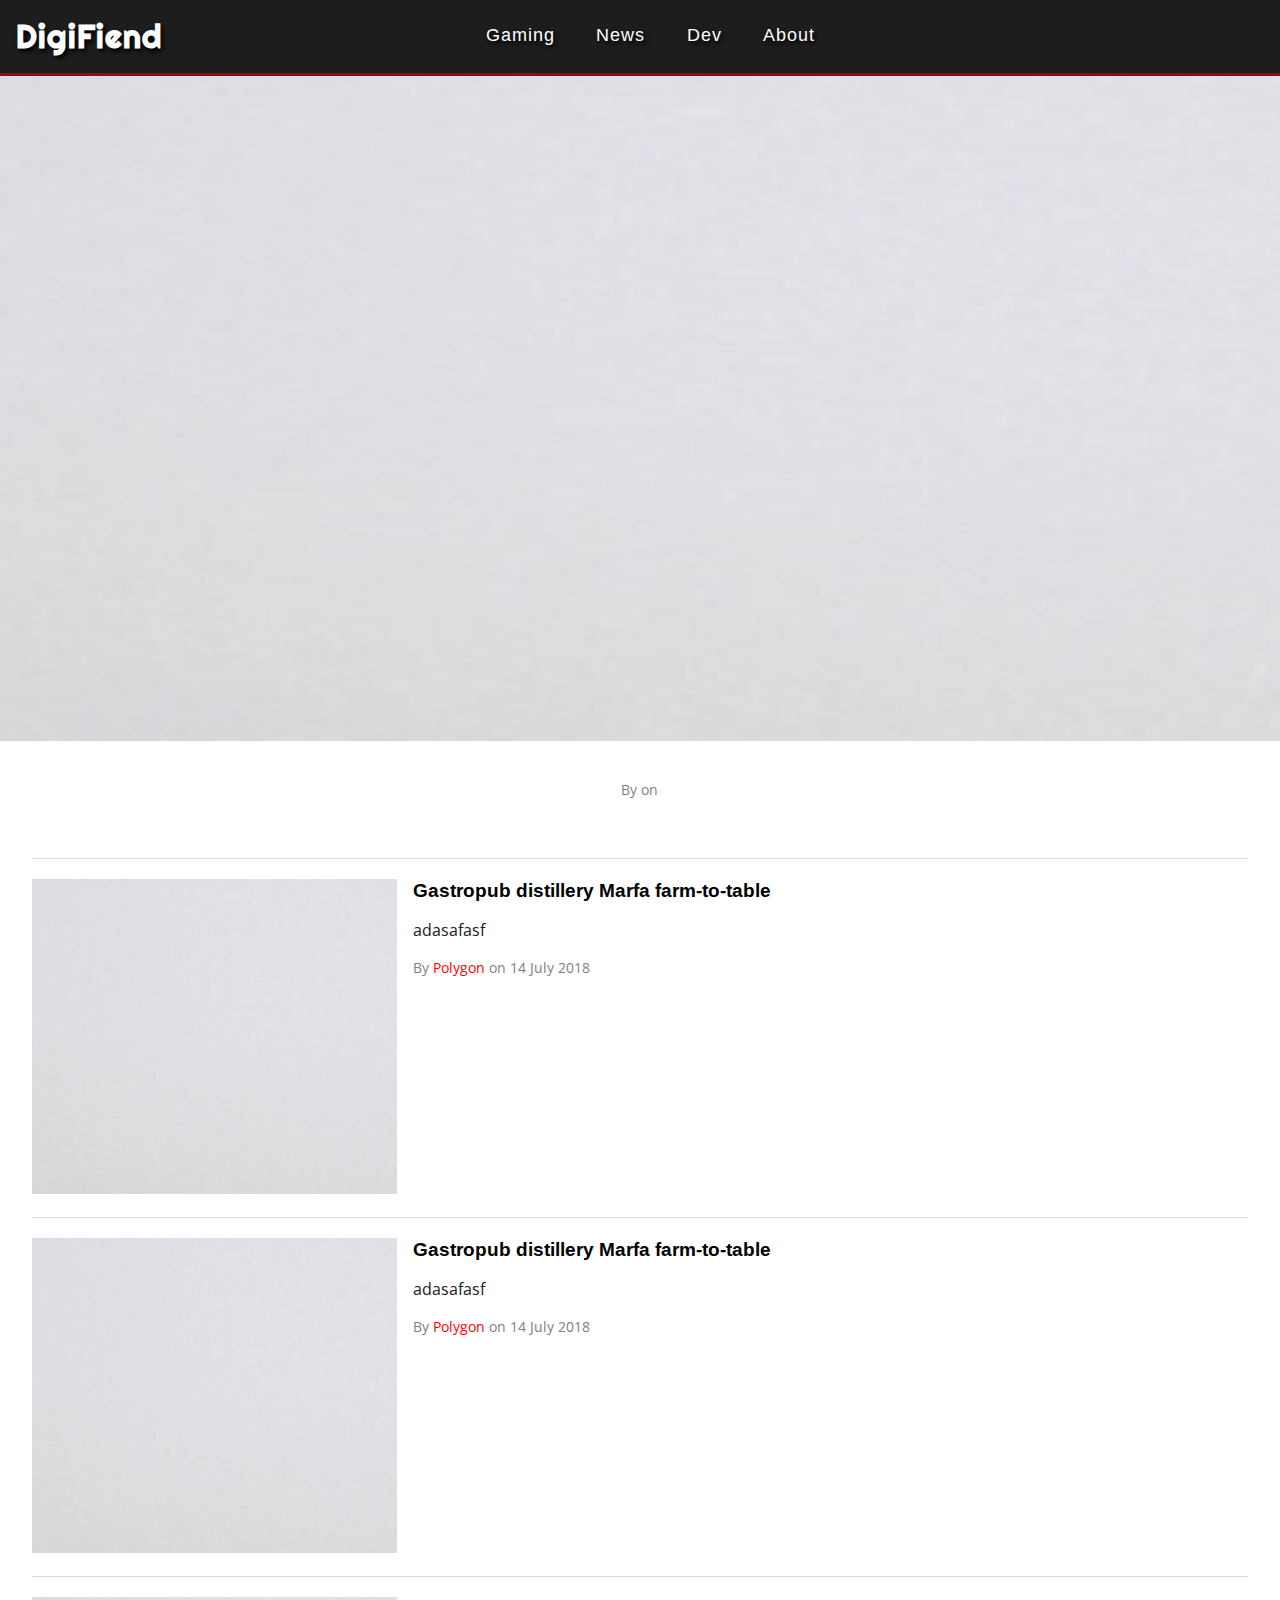
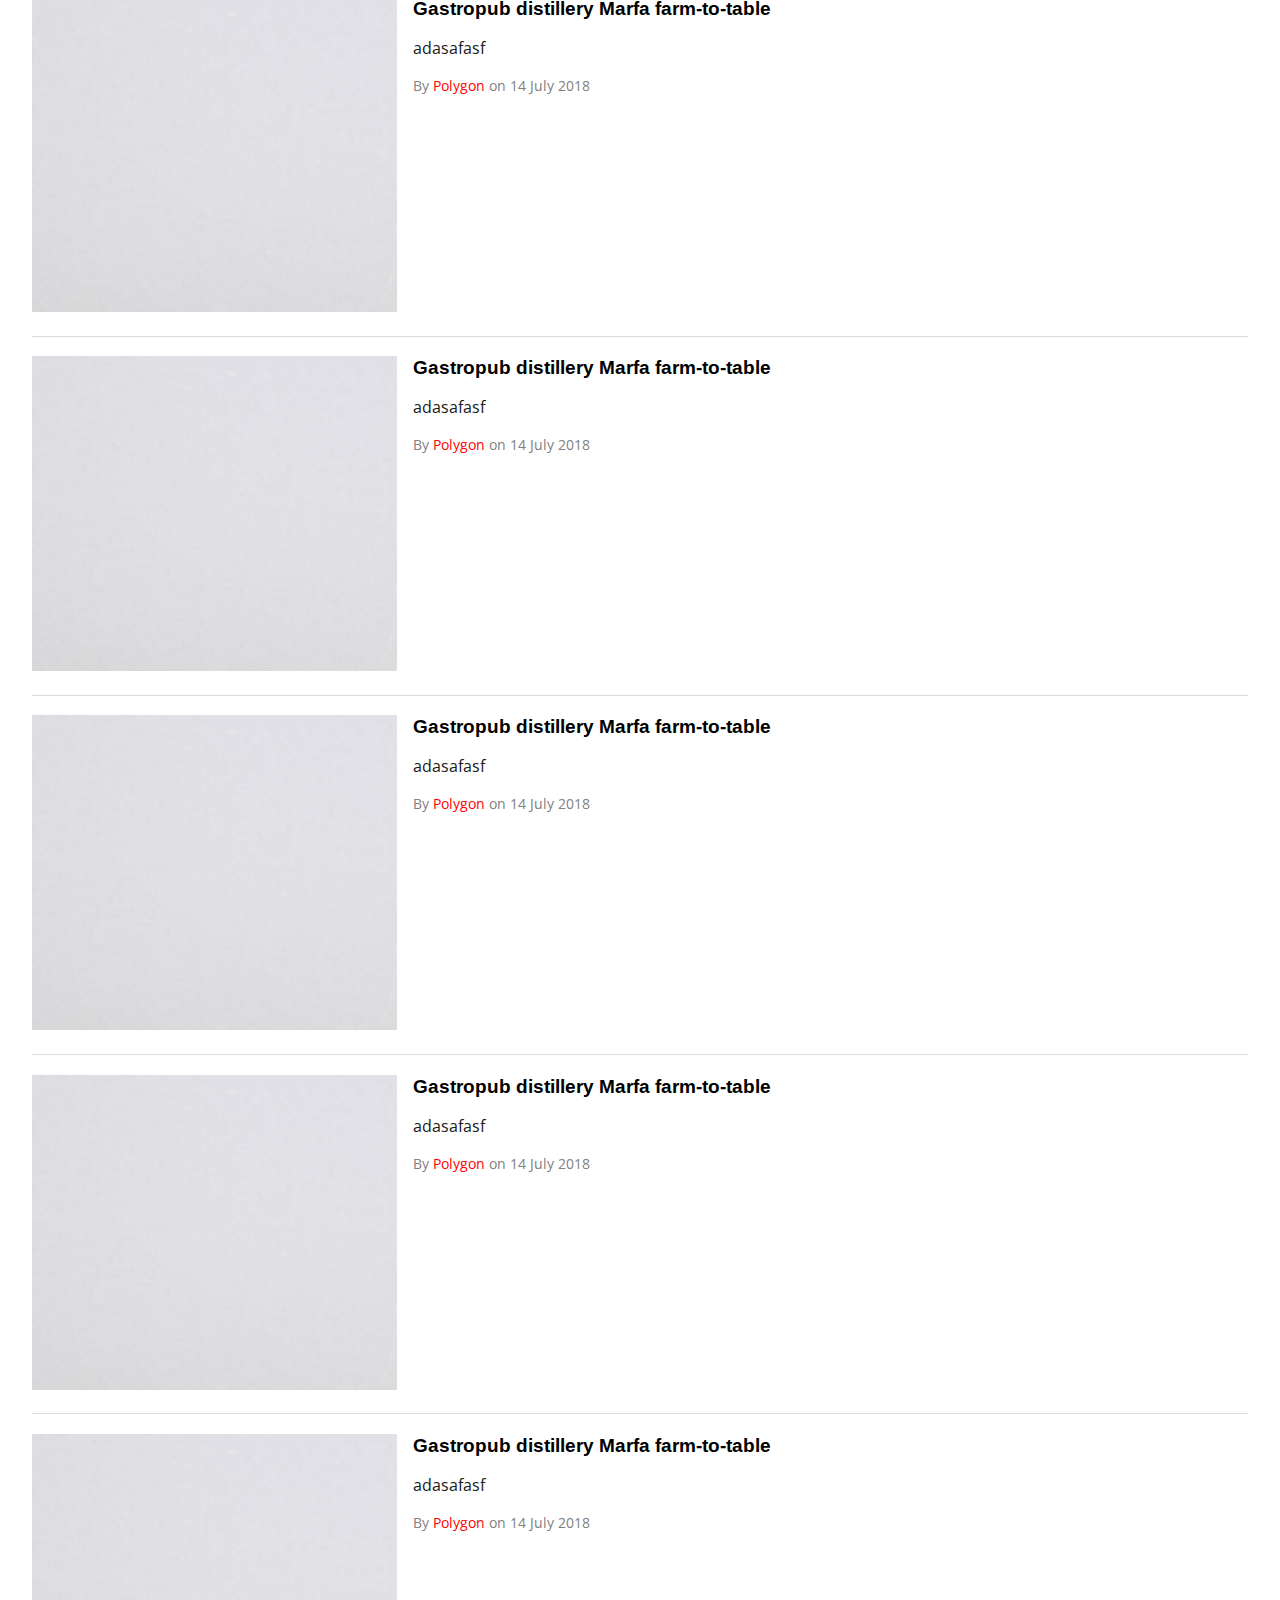
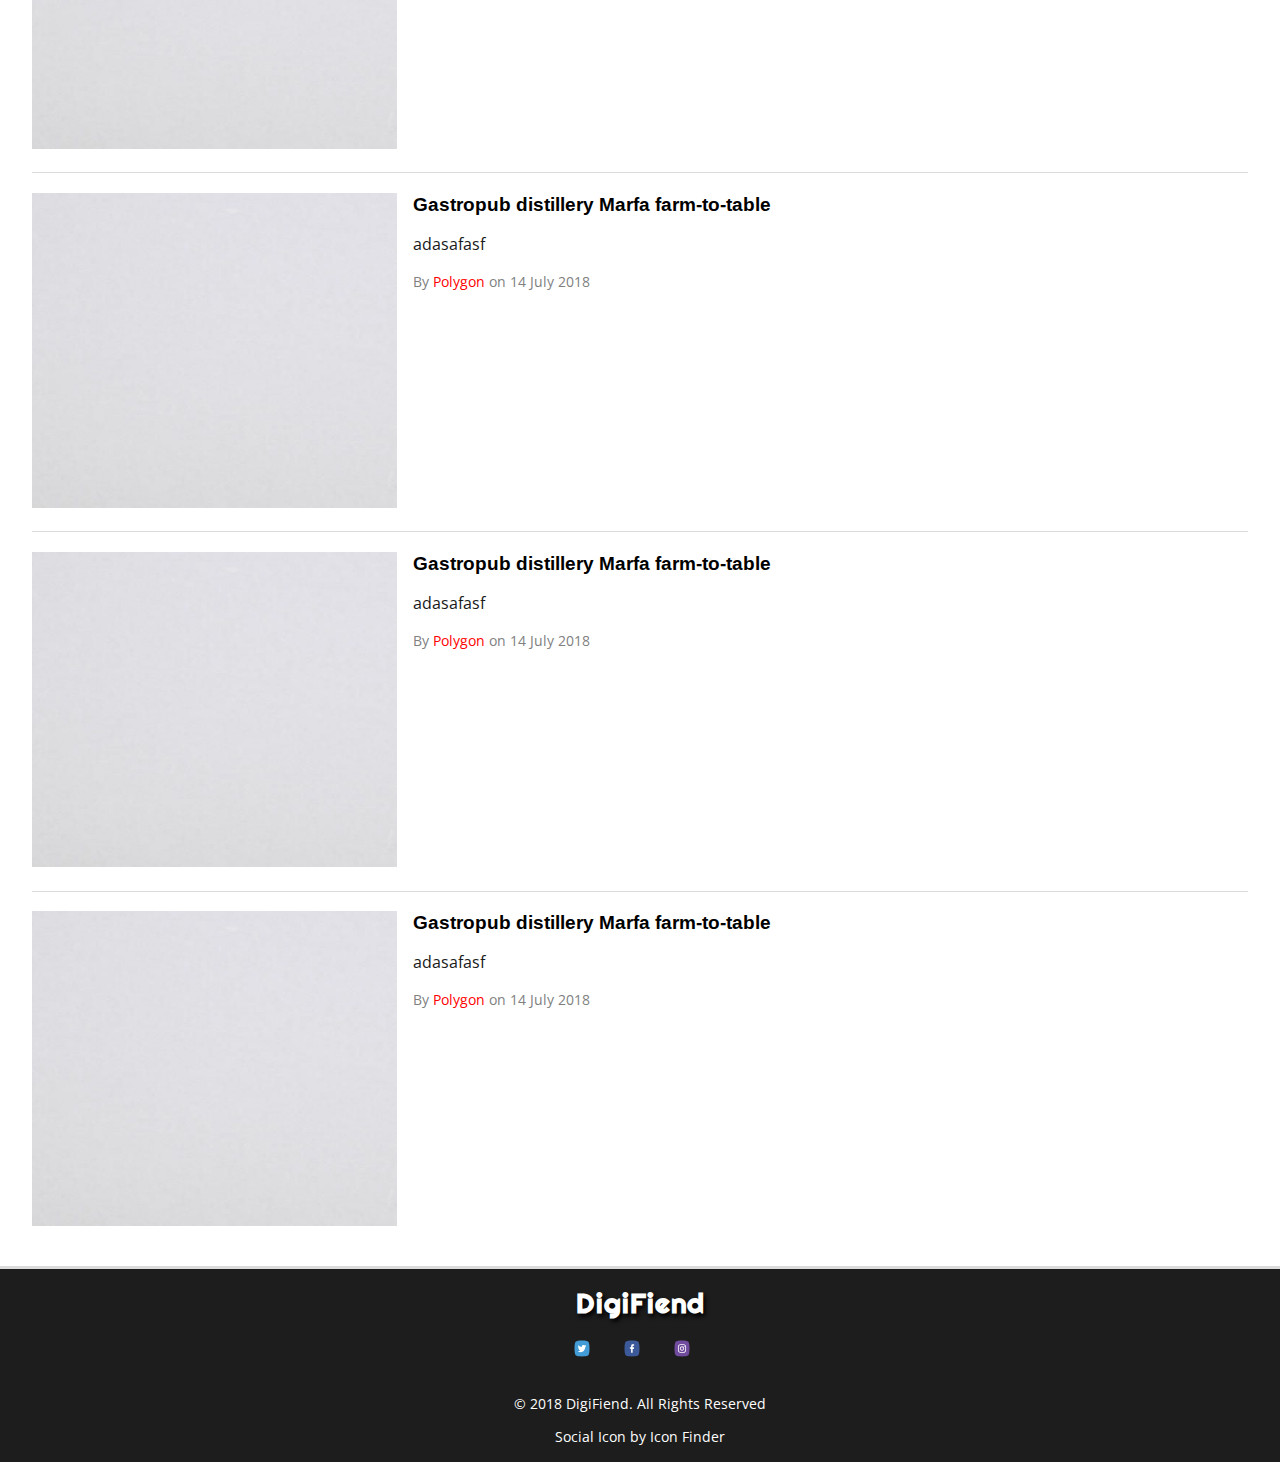
<file: news.html>
<!DOCTYPE html>
<html>
<head>
	<meta charset="utf-8">
	<meta name="viewport" content="width=device-width, minimum-scale=1.0, initial-scale=1.0, 
	user-scalable=yes">
	<meta name="author" content="digifiend">
	<meta name="description" content="Latest news about games">
	<title>Digifiend - Berita Terkini Dunia Digital, Teknologi Digital, dan Games. </title>
	<link rel="shortcut icon" href="images/logo digifiend.ico" type="image/x-icon">
	<link rel="stylesheet" href="styles/main.css">
	<script defer src="scripts/core.js"></script>	
	<script defer src="scripts/news.js"></script>	
</head>
<body>
	<div class="navbar-expanded">
			<ul class="menu-expanded">
					<li><a href="gaming.html">Gaming</a></li>
					<li><a href="news.html">News</a></li>
					<li><a href="dev.html">Dev</a></li>
					<li><a href="about.html">About</a></li>
			</ul>			
		</div>
		<header>
			<a class="logo" href="index.html"><h1>DigiFiend</h1></a>
			<nav class="navbar">
				<ul class="menu">
					<li><a href="gaming.html">Gaming</a></li>
					<li><a href="news.html">News</a></li>
					<li><a href="dev.html">Dev</a></li>
					<li><a href="about.html">About</a></li>
				</ul>			
			</nav>
				<a class="drawer"><img src="images/menu.svg"></a>
		</header>
		<main>

			<section class="headline-news">
					<div class="headline-left">
						<a href="" class="headline-banner-link"><img class="headline-banner" src="images/grey.jpg" alt="headline of homepage"></a>
					</div>
					<article class="headline-content">
						<a class="headline-title-link" href=""><h2 class="headline-title"></h2></a>
	            		<p class="headline-summary"></p>
	            		<div class="article-author">
						    <p>By <span class="author"> </span> on <span class="date"> </span></p>
						</div>
					</article>
				</section>

			<section class="content">
				
				<section class="recent-news-wrapper">
			      
			        <article class="recent-news" id="recent-news-news1">
						<div class="recent-news-left">
				       		<a class="recent-news-thumbnail-link" href=""><img class="recent-news-thumbnail" src="images/grey.jpg" alt="recent-news #4"></a>
				   		</div>
				       	<div class="recent-news-right">
					        <a class="recent-news-content recent-news-link" href=""><h3 class="recent-news-title">Gastropub distillery Marfa farm-to-table</h3></a>
							<p class="recent-news-content recent-news-summary">adasafasf</p>
					        <div class="article-author">
					        	<p class="recent-news-content">By <span class="author">Polygon</span> on <span class="date">14 July 2018</p>
					        </div>
	        	       	</div> 
			        </article>

			        <article class="recent-news" id="recent-news-news2">
						<div class="recent-news-left">
				       		<a class="recent-news-thumbnail-link" href=""><img class="recent-news-thumbnail" src="images/grey.jpg" alt="recent-news #2"></a>
				   		</div>
				       	<div class="recent-news-right">
					        <a class="recent-news-content recent-news-link" href=""><h3 class="recent-news-title">Gastropub distillery Marfa farm-to-table</h3></a>
							<p class="recent-news-content recent-news-summary">adasafasf</p>
					        <div class="article-author">
					        	<p class="recent-news-content">By <span class="author">Polygon</span> on <span class="date">14 July 2018</p>
					        </div>
	        	       	</div> 
			        </article>

			        <article class="recent-news" id="recent-news-news3">
						<div class="recent-news-left">
				       		<a class="recent-news-thumbnail-link" href=""><img class="recent-news-thumbnail" src="images/grey.jpg" alt="recent-news #3"></a>
				   		</div>
				       	<div class="recent-news-right">
					        <a class="recent-news-content recent-news-link" href=""><h3 class="recent-news-title">Gastropub distillery Marfa farm-to-table</h3></a>
							<p class="recent-news-content recent-news-summary">adasafasf</p>
					        <div class="article-author">
					        	<p class="recent-news-content">By <span class="author">Polygon</span> on <span class="date">14 July 2018</p>
					        </div>
	        	       	</div> 
			        </article>

			        <article class="recent-news" id="recent-news-news4">
						<div class="recent-news-left">
				       		<a class="recent-news-thumbnail-link" href=""><img class="recent-news-thumbnail" src="images/grey.jpg" alt="recent-news #4"></a>
				   		</div>
				       	<div class="recent-news-right">
					        <a class="recent-news-content recent-news-link" href=""><h3 class="recent-news-title">Gastropub distillery Marfa farm-to-table</h3></a>
							<p class="recent-news-content recent-news-summary">adasafasf</p>
					        <div class="article-author">
					        	<p class="recent-news-content">By <span class="author">Polygon</span> on <span class="date">14 July 2018</p>
					        </div>
	        	       	</div> 
			        </article>

			        <article class="recent-news" id="recent-news-news5">
						<div class="recent-news-left">
				       		<a class="recent-news-thumbnail-link" href=""><img class="recent-news-thumbnail" src="images/grey.jpg" alt="recent-news #5"></a>
				   		</div>
				       	<div class="recent-news-right">
					        <a class="recent-news-content recent-news-link" href=""><h3 class="recent-news-title">Gastropub distillery Marfa farm-to-table</h3></a>
							<p class="recent-news-content recent-news-summary">adasafasf</p>
					        <div class="article-author">
					        	<p class="recent-news-content">By <span class="author">Polygon</span> on <span class="date">14 July 2018</p>
					        </div>
	        	       	</div> 
			        </article>

			        <article class="recent-news" id="recent-news-news6">
						<div class="recent-news-left">
				       		<a class="recent-news-thumbnail-link" href=""><img class="recent-news-thumbnail" src="images/grey.jpg" alt="recent-news #6"></a>
				   		</div>
				       	<div class="recent-news-right">
					        <a class="recent-news-content recent-news-link" href=""><h3 class="recent-news-title">Gastropub distillery Marfa farm-to-table</h3></a>
							<p class="recent-news-content recent-news-summary">adasafasf</p>
					        <div class="article-author">
					        	<p class="recent-news-content">By <span class="author">Polygon</span> on <span class="date">14 July 2018</p>
					        </div>
	        	       	</div> 
			        </article>

			        <article class="recent-news" id="recent-news-news7">
						<div class="recent-news-left">
				       		<a class="recent-news-thumbnail-link" href=""><img class="recent-news-thumbnail" src="images/grey.jpg" alt="recent-news #7"></a>
				   		</div>
				       	<div class="recent-news-right">
					        <a class="recent-news-content recent-news-link" href=""><h3 class="recent-news-title">Gastropub distillery Marfa farm-to-table</h3></a>
							<p class="recent-news-content recent-news-summary">adasafasf</p>
					        <div class="article-author">
					        	<p class="recent-news-content">By <span class="author">Polygon</span> on <span class="date">14 July 2018</p>
					        </div>
	        	       	</div> 
			        </article>

			        <article class="recent-news" id="recent-news-news8">
						<div class="recent-news-left">
				       		<a class="recent-news-thumbnail-link" href=""><img class="recent-news-thumbnail" src="images/grey.jpg" alt="recent-news #8"></a>
				   		</div>
				       	<div class="recent-news-right">
					        <a class="recent-news-content recent-news-link" href=""><h3 class="recent-news-title">Gastropub distillery Marfa farm-to-table</h3></a>
							<p class="recent-news-content recent-news-summary">adasafasf</p>
					        <div class="article-author">
					        	<p class="recent-news-content">By <span class="author">Polygon</span> on <span class="date">14 July 2018</p>
					        </div>
	        	       	</div> 
			        </article>

			        <article class="recent-news" id="recent-news-news9">
						<div class="recent-news-left">
				       		<a class="recent-news-thumbnail-link" href=""><img class="recent-news-thumbnail" src="images/grey.jpg" alt="recent-news #9"></a>
				   		</div>
				       	<div class="recent-news-right">
					        <a class="recent-news-content recent-news-link" href=""><h3 class="recent-news-title">Gastropub distillery Marfa farm-to-table</h3></a>
							<p class="recent-news-content recent-news-summary">adasafasf</p>
					        <div class="article-author">
					        	<p class="recent-news-content">By <span class="author">Polygon</span> on <span class="date">14 July 2018</p>
					        </div>
	        	       	</div> 
			        </article>

			        <article class="recent-news" id="recent-news-news10">
						<div class="recent-news-left">
				       		<a class="recent-news-thumbnail-link" href=""><img class="recent-news-thumbnail" src="images/grey.jpg" alt="recent-news #10"></a>
				   		</div>
				       	<div class="recent-news-right">
					        <a class="recent-news-content recent-news-link" href=""><h3 class="recent-news-title">Gastropub distillery Marfa farm-to-table</h3></a>
							<p class="recent-news-content recent-news-summary">adasafasf</p>
					        <div class="article-author">
					        	<p class="recent-news-content">By <span class="author">Polygon</span> on <span class="date">14 July 2018</p>
					        </div>
	        	       	</div> 
			        </article>

				</section>
				
			</section> 
			<footer>
				<div class="footer-logo"><h1>DigiFiend</h1></div>
				<div class="social">
					<a class="zocial-twitter" href=""><img src="images/twitter.svg"></a>
					<a class="zocial-facebook" href=""><img src="images/fb.svg"></a>
					<a class="zocial-instagram" href=""><img src="images/ig.svg"></a>
				</div>
				<div class="etc">
					<p>&copy; 2018 DigiFiend. All Rights Reserved</p>
					<a href='https://www.iconfinder.com/iconsets/social-media-square-8'>Social Icon by Icon Finder</a>
				</div>		
			
			</footer>
		</main>
	</body>
</html>
</file>
<file: styles/main.css>
@import url('https://fonts.googleapis.com/css?family=Righteous');
@import url('https://fonts.googleapis.com/css?family=Poppins:500');
@import url('https://fonts.googleapis.com/css?family=Arimo');
@import url('https://fonts.googleapis.com/css?family=Open+Sans');


/*
	menghilangkan margin default pada body 
*/
body, html {
  margin: 0;
  padding: 0;
 }

 /* zocial */
[class*="zocial-"]:before {
  font-family: 'zocial', sans-serif;
}

 h1,h2,h3,h4,h5,h6{
 	margin: 0;
 }

div{
	margin: 0;
}

div, section, main, footer, nav, header{
	box-sizing: border-box;
}

img{
  	max-width: 100%;
}

main{
	display: flex;
	flex-wrap: wrap;
}

header{
	position: fixed;
	top: 0;
	width: 100%;
	display: flex;
	flex-wrap: wrap;
	width: 100%;
	background-color: #1d1d1d;
	padding: 1em 1em;
	color: white;
	font-family: 'Righteous', cursive;
	text-shadow: 2px 3px 4px #000000;
	letter-spacing: 1px;
	border-bottom: 3px outset red;
}

.navbar-expanded{	
	background-color: #1d1d1d;
}

.logo{
	text-decoration: none;
	color: inherit;
}

/*
 * Off-canvas layout styles.
*/

/* Since we're mobile-first, by default, the drawer is hidden. */
.navbar-expanded {
	width: 100%;
	height: 100%;
	max-width: 400px;
    position: fixed;
    /* This trasform moves the drawer off canvas. */
    -webkit-transform: translate(-400px, 75px);
    transform: translate(-400px, 75);
    /* Optionally, we animate the drawer. */
    transition: transform 0.3s ease;
}

.navbar-expanded.open {
    -webkit-transform: translate(0, 75px);
    transform: translate(0, 75px);
}

.menu{
	font-family: 'Arimo', sans-serif;
	font-size: 1.1em;
	display: none;
}

.menu li{
	list-style: none;
	display: inline;
}

.menu li a{
	text-decoration: none;
	color: white;
	padding: 1em 1em;
}

.menu li a:hover{
	color: red;
}

.menu-expanded{
	font-family: 'Poppins', sans-serif;
	font-size: 1.3em;
}


.menu-expanded li{
	list-style: none;
	padding: 0.3em 0;
}

.menu-expanded li a{
	text-decoration: none;
	color: white;
}

@media screen and (min-width: 800px){

	nav{
		margin-left: 10%;
		padding: 0.5em 1em;
		vertical-align: baseline;
	}
	
	.menu{
		display: inline;
	}	 

	.drawer{
		display: none;
	}
}

@media screen and (min-width: 1000px){

	nav{
		margin-left: 20%;
	}
}

.drawer{
	width: 50px;
	position: absolute;
	right: 0;	
}

.drawer img{
	width: 30px;
}

.content{
	display: flex;
	flex-wrap: wrap;
	width: 100%;
}

.headline-title-link{
	text-decoration: none;
	color: inherit;
}

.headline, .headline-gaming, .headline-news, .headline-dev {
	margin-bottom: 1%;
	margin-top: 75px;
}

.headline-left{
	width: 100%;
}

.headline-banner{
   width: 100vw;
   max-height: 74vh;
}


.headline-content{
	text-align: center;
	vertical-align: baseline;
	font-family: 'Poppins', sans-serif;
	padding: 1em 0;
	width: 96%;
	margin-right: auto;
	margin-left: auto;
}



.author{
	color: red;
}

@media screen and (min-width: 1000px){
	article .headline-summary{
		font-size: 1.2em;
	}
}

.article-author{
	font-family: 'Open sans', sans-serif;
	font-size: 14px;
	color: grey;
}


.content{
	width: 95%;
	margin-right: auto;
	margin-left: auto;
}

.highlights-wrapper {
	padding: 1em auto;
}

.highlights-wrapper .highlights {
	border-top: 1px solid #dbdbdb;
	display: flex;
	flex-wrap: wrap;
	padding: 1.5em 0;
}

.highlights-left{
	width: 30%;
	padding: 10px 0;
}

.highlights-thumbnail{
	height: 35vh;
	width: 35vw;
}


.headline-summary , .highlights-summary{
	font-family: 'Open sans', sans-serif;
	font-size: 1em;
	color: #1a1a1a;
}


.highlights-summary {
	overflow: hidden;
	text-overflow: ellipsis;
	display: -webkit-box;
	line-height: 1.5em;     /* fallback */
	max-height: 3em;      /* fallback */
	-webkit-line-clamp: 3; /* number of lines to show */
	-webkit-box-orient: vertical;
	margin-bottom: 1em;
}

.highlights-right{
	width: 70%;
	padding: 10px 1em;
	font-family: 'Arimo', sans-serif;
	font-size: 1em;
}

.highlights a{
	color: inherit;
	text-decoration: none;
}

@media screen and (min-width: 700px){
	.highlights-wrapper{
		display: flex;
		flex-wrap: wrap;
	}

	.highlights{
		width: calc((100% - 1em)/4);
	}

	.highlights-left{
		width: 100%;
		margin-right: 0.8em;
		padding: 0 0;
	}

	.highlights-left:last-of-type{
		margin-right: 0;
	}

	.highlights-right{
		width: 100%;
		height: 70%;
		max-height: 100%;
		margin-top: 0;
		margin-bottom: 0;
	
	}

	.highlights-content{
		vertical-align: top;

		
	}

	.highlights-right .highlights-summary{
		overflow: hidden;
	    text-overflow: ellipsis;
	    display: -webkit-box;
	    line-height: 1.5em;     /* fallback */
	    max-height: 3em;      /* fallback */
	    -webkit-line-clamp: 3; /* number of lines to show */
	    -webkit-box-orient: vertical;
	    margin-bottom: 1em;
	}

	.article-author p{
		font-size: 1em;
	}

	.highlights-thumbnail, .recent-news-thumbnail{
		width: 100%;
		height: 35vh;
	}

	
}


@media screen and (max-width: 800px){
	.grid-wrapper {
	padding: 1em auto;
	}

	.grid-wrapper .grid {
		border-top: 1px solid #dbdbdb;
		display: flex;
		flex-wrap: wrap;
		padding: 1.5em 0;
	}

	.grid-left{
		width: 30%;
		padding: 10px 0;
	}

	.grid-thumbnail{
		height: 35vh;
	}

	.grid-summary{
		font-family: 'Open sans', sans-serif;
		font-size: 1em;
		color: #1a1a1a;
		overflow: hidden;
		text-overflow: ellipsis;
		display: -webkit-box;
		line-height: 1.5em;     /* fallback */
		max-height: 3em;      /* fallback */
		-webkit-line-clamp: 3; /* number of lines to show */
		-webkit-box-orient: vertical;
		margin-bottom: 1em;
	}

	.grid-right{
		width: 70%;
		padding: 10px 1em;
		font-family: 'Arimo', sans-serif;
		font-size: 1em;
	}

	.grid a{
		color: inherit;
		text-decoration: none;
	}	
}

@media screen and (min-width: 800px){
	.highlights-wrapper .highlights{
		border-bottom: 1px solid #dbdbdb;
	}

	.grid-wrapper{
		width: 100%;
		display: flex;
		flex-wrap: wrap;
		margin: 1.5em auto;
	}

	.container{
		width: 100%;
		display: flex;
		flex-wrap: wrap;
	}

	.grid{
		width: 100%;
	}

	.grid a{
		text-decoration: none;
		color: inherit;
	}

	#container2{
		width: 100%;
		height: 100vh;
	}

	#container3{
		width: 100%;
	}

	

	.grid-left{
	}

	.grid-thumbnail{
		width: 100%;
		height: 50vh;
	}


	.grid-summary , .grid-summary{
		font-family: 'Open sans', sans-serif;
		font-size: 1em;
		color: #1a1a1a;
		overflow: hidden;
		text-overflow: ellipsis;
		display: -webkit-box;
		line-height: 1.5em;     /* fallback */
		max-height: 3em;      /* fallback */
		-webkit-line-clamp: 3; /* number of lines to show */
		-webkit-box-orient: vertical;
		margin-bottom: 0.5em;
	}

	#container1-sub1{
		display: flex;
		flex-wrap: wrap;
		margin-right: 1em
	}

	#grid1{
		margin-right: 1em;
		margin-bottom: 1em;
	}

	#grid2{
		margin-right: 1em;
	}

	#grid3{

	}
	#grid4{
		margin: 1em 1em;
	}
	#grid5{
		margin-bottom: 1em;
	}
	#grid6{

	}
	#grid7{
		margin-right: 1em;
	}
	#grid8{

		margin-right: 1em;	
	}
	#grid9{

	}

	#grid1 .grid-thumbnail{
		height: 60vh;
	}

	#grid2 .grid-thumbnail{
		height: 37vh;
	}
	#grid3 .grid-thumbnail{
		height: 37vh;
	}
	#grid4 .grid-thumbnail{
		height: 50vh;
	}
	#grid5 .grid-thumbnail{
		height: 70vh;
	}
	#grid6 .grid-thumbnail{
		height: 80vh;
	}
	#grid7 .grid-thumbnail{
		height: 40vh;
	}
	#grid8 .grid-thumbnail{
		height: 40vh;
	}
	#grid9 .grid-thumbnail{
		height: 40vh;
	}


	#container1{
		width: 55%;
	}

	.two , .three{
		width: 48%;
	}
	
	#container2{
		width: 45%;
	}

	#container2 .five{
		height: 100%;
	}

	#container2 .six{
		height: 100%;
	}

	.seven , .eight , .nine{
		width: calc((100% - 3em)/3);
	}
}

.recent-news-wrapper{
	padding: 1em 0;
	display: flex;
	flex-wrap: wrap;

}

 .recent-news, .recent-news-gaming, .recent-news-news, .recent-news-dev {
	border-top: 1px solid #dbdbdb;
	display: flex;
	flex-wrap: wrap;
	padding: 0.6em 0;
	width: 100%;
}

.recent-news-left{
	width: 30%;
	padding: 10px 0;
}



.recent-news-summary{
	font-family: 'Open sans', sans-serif;
	font-size: 1em;
	color: #1a1a1a;
	overflow: hidden;
	text-overflow: ellipsis;
	display: -webkit-box;
	line-height: 1.5em;     /* fallback */
	max-height: 3em;      /* fallback */
	-webkit-line-clamp: 3; /* number of lines to show */
	-webkit-box-orient: vertical;
	margin-bottom: 1em;
}

.recent-news-right{
	width: 70%;
	padding: 10px 1em;
	font-family: 'Arimo', sans-serif;
	font-size: 1em;
}

.recent-news a{
	color: inherit;
	text-decoration: none;
}

@media screen and (max-width: 500px){
	.recent-news-thumbnail , .highlights-thumbnail , .grid-thumbnail{
		height: 22vh;
		width: 100%;
	}	
}



footer{
	width: 100%;
	background-color: #1d1d1d;
	padding: 1em 1em;
	color: white;
	border-top: 3px outset #dbdbdb;
}

footer .footer-logo{
	font-size: 14px;
	text-align: center;
	font-family: 'Righteous', cursive;
	text-shadow: 2px 3px 4px #000000;
	letter-spacing: 1px;
}

footer .social{
	display: flex;
	width: 200px;
	margin-right: auto;
	margin-left: auto;
	padding: 1.2em 0;
	padding-left: 2.1em;
	vertical-align: center;
}

footer .social img{
	text-decoration: none;
	color: white;
	max-height: 50px;
}

[class^="zocial"] img{
	width: calc(100%/3);
}


footer .etc{
	font-family: 'Open sans', sans-serif;
	font-size: 14px;	
	text-align: center;
}

footer .etc a{
	text-decoration: none;
	color: white;
}
</file>
